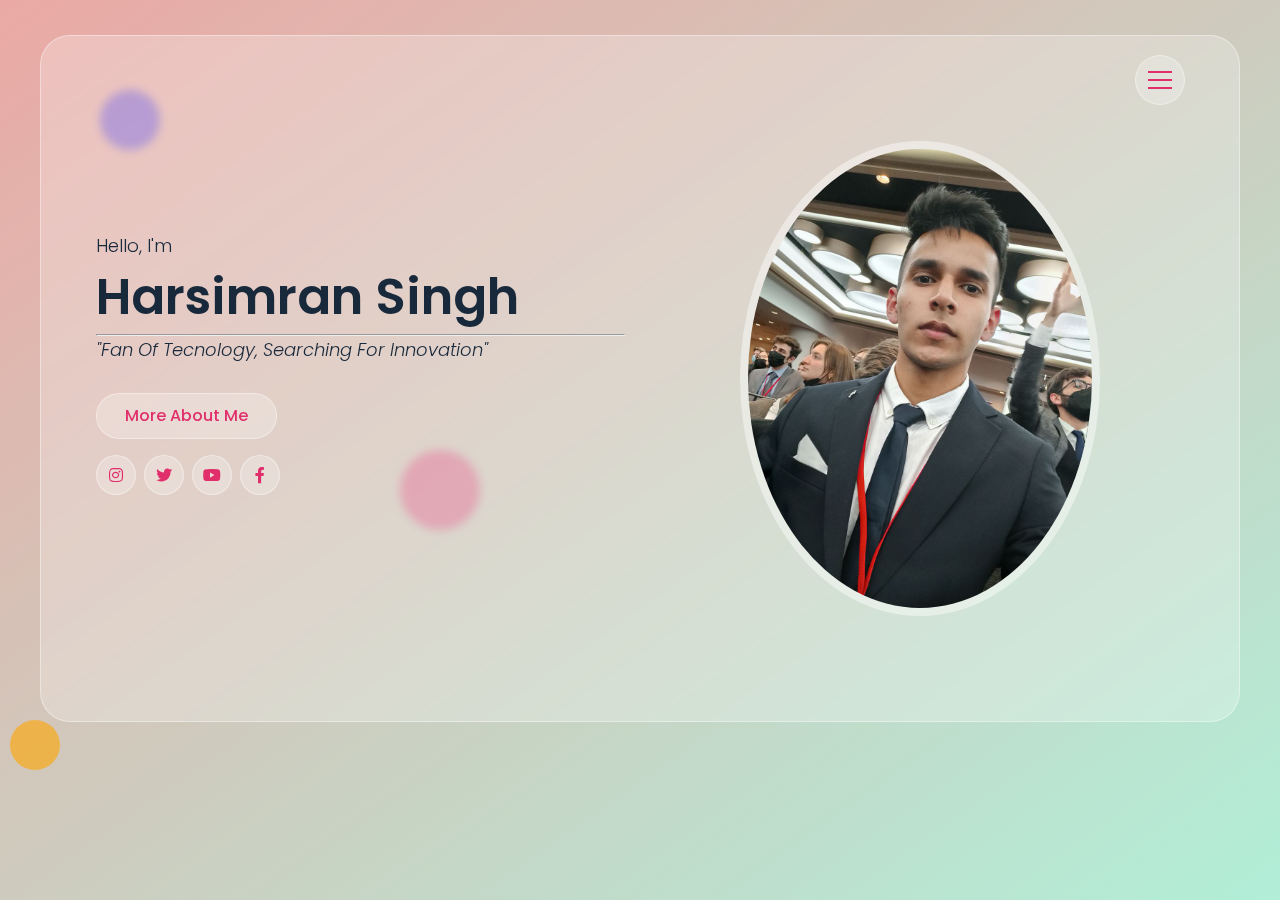
<file: index.html>
<!DOCTYPE html>
<html lang="en">
<head>
  <title> Harsimran - Portfolio </title>
  <meta charset="utf-8">
  <meta name="viewport" content="width=device-width, initial-scale=1">
  <link rel="stylesheet" href="css/font-awesome.css">
  <link rel="shortcut icon" href="https://hscompany.netlify.app/logo_(1).png" type="image/x-icon">
  <link rel="stylesheet" href="css/style.css">
</head>
<body>

<!-- Page Loader Start -->
<div class="page-loader">
  <div></div>
  <div></div>
  <div></div>
</div>
<!-- Page Loader End -->

<!-- Background Circles Start -->
<div class="bg-circles">
  <div class="circle-1"></div>
  <div class="circle-2"></div>
  <div class="circle-3"></div>
  <div class="circle-4"></div>
</div>
<!-- Background Circles End -->

<!-- Overlay Start -->
<div class="overlay">
  
</div>
<!-- Overlay End -->

<!-- Main Start -->
<div class="main hidden">

  <!-- Header Start -->
  <header class="header" id="header">
    <div class="container">
      <div class="row flex-end">
        <button type="button" class="nav-toggler">
          <span></span>
        </button>
        <nav class="nav">
          <div class="nav-inner">
            <ul>
              <li><a href="#home" class="nav-item link-item">home</a></li>
              <li><a href="#about" class="nav-item link-item">about</a></li>
              <li><a href="#portfolio" class="nav-item link-item">Websites</a></li>
              <li><a href="#mobile-apps" class="nav-item link-item">Mobile Apps</a></li>
              <li><a href="#python" class="nav-item link-item">Python Projects</a></li>
              <li><a href="#robotics" class="nav-item link-item">Electronics & Robotics Projects</a></li>
              <li><a href="#contact" class="nav-item link-item">contact</a></li>
            </ul>
          </div>
        </nav>
      </div>
    </div>
  </header>
  <!-- Header End -->

  <!-- Home Section Start -->
  <section class="home-section align-items-center " id="home">
    <div class="container">      
      <div class="row align-items-center">
        <div class="home-text">
          <p>Hello, I'm</p>
          <h1>Harsimran Singh</h1> 
          <hr>
          <h2 style="font-size: 18px; font-style: italic;">"Fan of tecnology, searching for innovation"</h2>
          <a href="#about" class="btn link-item">more about me</a>
          <br>

          <div class="contact-info-item" style="padding-left: 0; margin-top:10px; ">
            
            <div class="social-links">
              <a href="https://www.instagram.com/harsimran_04_/" target="_blank"><i class="fab fa-instagram"></i></a>
              <a href="https://twitter.com/harsimran_s_04" target="_blank"><i class="fab fa-twitter"></i></a>
              <a href="https://www.youtube.com/channel/UCXyznYcUvrMXG1M6m-NqGVw/featured" target="_blank"><i class="fab fa-youtube"></i></a>
              <a href="https://www.facebook.com/harsimran.bains.75" target="_blank"><i class="fab fa-facebook-f"></i></a>
            </div>
          </div>

          
            
        
          
        </div>
        <div class="home-img">
          <div class="img-box">
            <img src="./img/photoroom.jpg" alt="profile-img">
          </div>
        </div>
        
      </div>
    </div>
  </section>
  
  <!-- Home Section End -->

  <!-- About Section Start -->
  <section class="about-section sec-padding" id="about">
    <div class="container">
      <div class="row">
        <div class="section-title">
          <h2>about me</h2>
        </div>
      </div>
      <div class="row">
        <div class="about-img">
          <div class="img-box">
            <img src="./img/photoroom.jpg" alt="about img">
          </div>
        </div>
        <div class="about-text">
          <p>
            Hi, I am Harsimran Singh. I'm 17 years old, high school, student from Italy.

            <br>
            I'm a self-taught passionate person in different
            fields related to the web, electronics, robotics, investments etc...
            <br>
            
            <br>
            Being innovative has been always my motto, in fact all the projects I made 
            so far in my career are built with this perspective.
            
            <br>
           

            
                </p>
          <h3>skills</h3>
          <div class="skills">
            <div class="skill-item">Web Development</div>
            <div class="skill-item">Web Design</div>
            <div class="skill-item">Web-apps</div>
            <div class="skill-item">Cyber Security</div>
            <div class="skill-item">Artificial Intelligence</div>
            <div class="skill-item">Electronics</div>
            <div class="skill-item">Robotics</div>
            <div class="skill-item">Cryptocurrencies</div>
            
          </div>

          <div class="about-tabs">
            <button type="button" class="tab-item active" data-target="#education">education</button>
            <button type="button" class="tab-item" data-target="#experience">Hall of Fame</button>
          </div>

          <!-- Education Start -->
          <div class="tab-content active " id="education">
            <div class="timeline">
              <div class="timeline-item">
                <span class="date">Now</span>
                <h4>high school - <span>Ascanio Landi</span></h4>
                <p>Scientific Lyceum</p>
              </div>
              <div class="timeline-item">
                
                <h4>middle school - <span>SMS De Rossi</span></h4>
                <p>Normal middle school</p>
              </div>
              <div class="timeline-item">
                <h4>primary school - <span>scuola paganico</span></h4>
                <p>Normal primary school</p>
              </div>
            </div>
          </div>
          <!-- Education End -->

          <!-- Experience Start -->
          <div class="tab-content" id="experience">
            <div class="timeline">
             
             <div class="timeline-item">
                <span class="date">6th June 2022</span>
                <h4>"Bayview Hackathon 02"</h4>
                <p>Winner of the <strong>international</strong> hackathon as "Most technical"<br>       
                </p>
              </div>
             
             <div class="timeline-item">
                <span class="date">1st-3rd July 2022</span>
                <h4>"GYDMUN"</h4>
                <p>Participated in the GYDMUN as delegate of Portugal in FIFA department (online)<br>       
                </p>
              </div>
             
             <div class="timeline-item">
                <span class="date">6th June 2022</span>
                <h4>"SchoolHacks"</h4>
                <p>Won the second place in an <strong>international</strong> hackathon<br>       
                </p>
              </div>
             
             <div class="timeline-item">
                <span class="date">11th April 2022</span>
                <h4>"ASTRO PI" - <span>ROBOTICS & ASTRONOMY</span></h4>
                <p>Reached the final stage in the competition ASTRO PI<br> among different teams from all 
                  over Europe.<br>
                  Status: Passed phase 3
                  <p style="color: #e02f6b;">
                    Check it out
                    <a class="line" style="color: #e02f6b; text-decoration: underline; text-decoration-color: black;" target="_blank" href="https://astro-pi.org/">here</a>
                  </p>
                </p>
              </div>
             
             <div class="timeline-item">
                <span class="date">7th April 2022</span>
                <h4>"MARRTINO"</h4>
                <p>Won the hackathon MARRTINO su Marte. Qualifying first in Italy<br>       
                </p>
              </div>
             
             <div class="timeline-item">
                <span class="date">24-26th March 2022</span>
                <h4>"CWMUN NY"</h4>
                <p>Participated in the CWMUN as delegate of Hungary in UNEP department (in New York City)<br>       
                </p>
              </div>
             
             <div class="timeline-item">
                <span class="date">1-4th March 2022</span>
                <h4>"CWMUN VIRTUAL"</h4>
                <p>Participated in the CWMUN Virtual as delegate of Hungary in UNEP department (online)<br>       
                </p>
              </div>
             
             <div class="timeline-item">
                <span class="date">17th December 2021</span>
                <h4>"OLICYBER"</h4>
                <p>Qualified for cybersecurity olympic games<br>       
                </p>
              </div>
             
             
             <div class="timeline-item">
                <span class="date">26th November 2021</span>
                <h4>"ASTRO PI" - <span>ROBOTICS & ASTRONOMY</span></h4>
                <p>Qualified for the competition among<br> different teams all 
                  over Europe.<br>
                  Status: Passed phase 1
                  <p style="color: #e02f6b;">
                    Check it out
                    <a class="line" style="color: #e02f6b; text-decoration: underline; text-decoration-color: black;" target="_blank" href="https://astro-pi.org/">here</a>
                  </p>
                </p>
              </div>
           
             
           
              <div class="timeline-item">
                <span class="date">20th September 2021</span>
                <h4>"Ideas for the Future" - <span>ROBOTICS</span></h4>
                <p>A National level team competition, <br>
                   Qualified first in Italy, <br>
                   NATIONAL CHAMPIONS! <br>
                <p style="color: #e02f6b;">
                  Made a plastic recognizer robot prototype
                </p>
                   
                </p>
              </div>

              <div class="timeline-item">
                <span class="date">16th April 2021</span>
                <h4>First Hackathon - <span>ROBOTICS</span></h4>
                <p>A National level team competition, <br>
                   Qualified first in Italy, <br>
                   NATIONAL CHAMPIONS! <br>
                   
                </p>
              </div>
            </div>
          </div>
          <!-- Experience End -->

          
          <a href="#home" class="btn link-item">Home</a>
          <a href="#portfolio" class="btn link-item">Websites</a>
          <a href="#mobile-apps" class="btn link-item">Mobile Apps</a>
          <a href="#python" class="btn link-item">Python Projects</a>
          <a href="#robotics" class="btn link-item">Electronics & Robotics Projects</a>
          <a href="#contact" class="btn link-item">Contact</a>
        </div>
      </div>
    </div>
  </section>
  <!-- About Section End -->

  <!-- Portfolio Section Start -->
  <section class="portfolio-section sec-padding" id="portfolio">
    <div class="portfolio-section">
      <div class="container">
        <div class="row">
          <div class="section-title">
            <h2>Websites</h2>
          </div>
        </div>
        <div class="row">
          <!-- Portfolio Item Start -->
          <div class="portfolio-item">
            <div class="portfolio-item-thumbnail">
              <img src="./img/portfolio/amazon.png" alt="portfolio item thumb">
            </div>
            <h3 class="portfolio-item-title">Amazon 2.0</h3>
            <button type="button" class="btn view-project-btn">view project</button>
            <div class="portfolio-item-details">
              <div class="description">
                <p>This is an Amazon redesigned clone. It works with the Firebase technology developed by Google. It's a completely new interface and it permits to add products by a graphical interface(Firebase Admin Panel).</p>
              </div>
              <div class="general-info">
                <ul>
                  <li>Published - <span>1 Aug 2021</span></li>
                  <li>Credits - <span>Harsimran Singh</span></li>
                  <li>View Online - <span><a href="https://amazon-clone-2.netlify.app/" target="_blank">www.amazon-clone-2.netlify.app</a></span></li>
                </ul>
              </div>
            </div>
          </div>
          <!-- Portfolio Item End -->
          <!-- Portfolio Item Start -->
          <div class="portfolio-item">
            <div class="portfolio-item-thumbnail">
              <img src="./img/portfolio/1.png" alt="portfolio item thumb">
            </div>
            <h3 class="portfolio-item-title">MARRTINO</h3>
            <button type="button" class="btn view-project-btn">view project</button>
            <div class="portfolio-item-details">
              <div class="description">
                <p>Official "Ascanio Landi (high school)" robotic's website. <br>Our Landing page to enter in touch with us and see our teams and achievements. <br>
                <strong>Still under development!</strong></p>
              </div>
              <div class="general-info">
                <ul>
                  <li>Published - <span>7 May 2021</span></li>
                  <li>Credits - <span>Harsimran Singh</span></li>
                  <li>View Online - <span><a href="https://marrtino.netlify.app/" target="_blank">www.marrtino.netlify.app</a></span></li>
                </ul>
              </div>
            </div>
          </div>
          <!-- Portfolio Item End -->
          <!-- Portfolio Item Start -->
          <div class="portfolio-item">
            <div class="portfolio-item-thumbnail">
              <img src="./img/portfolio/2.png" alt="portfolio item thumb">
            </div>
            <h3 class="portfolio-item-title">Math Solver</h3>
            <button type="button" class="btn view-project-btn">view project</button>
            <div class="portfolio-item-details">
              <div class="description">
                <p>This is Math Solver, a service that you can use to get instant solutions of any conical function. <br> 
                  You can get: <br>
                  - Axis intersections; <br>
                  - Summit; <br>
                  - Graph; <br>
                  - Etc...
                </p>
              </div>
              <div class="general-info">
                <ul>
                  <li>Published - <span>31 Jan 2021</span></li>
                  <li>Credits - <span>Harsimran Singh</span></li>
                  <li>View Online - <span><a href="https://math-solver.netlify.app/" target="_blank">www.math-solver.netlify.app</a></span></li>
                </ul>
              </div>
            </div>
          </div>
          <!-- Portfolio Item End -->
          <!-- Portfolio Item Start -->
          <div class="portfolio-item">
            <div class="portfolio-item-thumbnail">
              <img src="./img/portfolio/3.png" alt="portfolio item thumb">
            </div>
            <h3 class="portfolio-item-title">HS CHAT</h3>
            <button type="button" class="btn view-project-btn">view project</button>
            <div class="portfolio-item-details">
              <div class="description">
                <p>A totally anonymous chat app. <br> You can make a room and share it to your friends to talk anonymously with any preferred nickname of your choice. <br>
                <strong>ATTENTION!</strong> Messages will be deleted once you exit the room</p>
              </div>
              <div class="general-info">
                <ul>
                  <li>Published - <span>31 Dec 2020</span></li>
                  <li>Credits - <span>Harsimran Singh</span></li>
                  <li>View Online - <span><a href="https://hs-chat-app.netlify.app/" target="_blank">www.hs-chat-app.netlify.app</a></span></li>
                </ul>
              </div>
            </div>
          </div>
          <!-- Portfolio Item End -->
          <!-- Portfolio Item Start -->
          <div class="portfolio-item">
            <div class="portfolio-item-thumbnail">
              <img src="./img/portfolio/4.png" alt="portfolio item thumb">
            </div>
            <h3 class="portfolio-item-title">Youtube Downloader</h3>
            <button type="button" class="btn view-project-btn">view project</button>
            <div class="portfolio-item-details">
              <div class="description">
                <p>Youtube video downloader. You can use this service to download any youtube video in your preferred quality. <br> Unlike other services this is an all ad-free service. <br>To use it, simply copy & paste the youtube video URL in the text bar on the main page of the website and select the quality in which you want to download. </p>
              </div>
              <div class="general-info">
                <ul>
                  <li>Published - <span>4 Apr 2021</span></li>
                  <li>Credits - <span>Harsimran Singh</span></li>
                  <li>View Online - <span><a href="https://hs-yt.netlify.app/" target="_blank">www.hs-yt.netlify.app</a></span></li>
                </ul>
              </div>
            </div>
          </div>
          <!-- Portfolio Item End -->
          <!-- Portfolio Item Start -->
          <div class="portfolio-item">
            <div class="portfolio-item-thumbnail">
              <img src="./img/portfolio/5.png" alt="portfolio item thumb">
            </div>
            <h3 class="portfolio-item-title">Math Solver - Mobile version</h3>
            <button type="button" class="btn view-project-btn">view project</button>
            <div class="portfolio-item-details">
              <div class="description">
                <p>This is Math Solver(mobile version), a service that you can use to get instant solutions of any conical function. <br> 
                  You can get: <br>
                  - Axis intersections; <br>
                  - Summit; <br>
                  - Graph; <br>
                  - Etc...
                </p>
              </div>
              <div class="general-info">
                <ul>
                  <li>Published - <span>31 Jan 2021</span></li>
                  <li>Credits - <span>Harsimran Singh</span></li>
                  <li>View Online - <span><a href="https://math-solver-app.netlify.app/" target="_blank">www.math-solver-app.netlify.app</a></span></li>
                </ul>
              </div>
            </div>
          </div>
          <!-- Portfolio Item End -->
          <!-- Portfolio Item Start -->
          <div class="portfolio-item">
            <div class="portfolio-item-thumbnail">
              <img src="./img/portfolio/6.png" alt="portfolio item thumb">
            </div>
            <h3 class="portfolio-item-title">HS Company</h3>
            <button type="button" class="btn view-project-btn">view project</button>
            <div class="portfolio-item-details">
              <div class="description">
                <p>HS Company landing page. <br><strong>LAUNCHING SOON!</strong></p>
              </div>
              <div class="general-info">
                <ul>
                  <li>Published - <span>28 Feb 2021</span></li>
                  <li>Credits - <span>Harsimran Singh</span></li>
                  <li>View Online - <span><a href="">COMING SOON!</a></span></li>
                </ul>
              </div>
            </div>
          </div>
          <!-- Portfolio Item End -->
           <!-- Portfolio Item Start -->
           <div class="portfolio-item">
            <div class="portfolio-item-thumbnail">
              <img src="./img/portfolio/7.png" alt="portfolio item thumb">
            </div>
            <h3 class="portfolio-item-title">Logaritmi Solver</h3>
            <button type="button" class="btn view-project-btn">view project</button>
            <div class="portfolio-item-details">
              <div class="description">
                <p>Logaritmic function solver. <br>
                This service provides you instant logaritmic function's solutions with also a graphical output. Futhermore you can also change the base of a logaritmic function using this website.</p>
              </div>
              <div class="general-info">
                <ul>
                  <li>Published - <span>31 Mar 2021</span></li>
                  <li>Credits - <span>Harsimran Singh</span></li>
                  <li>View Online - <span><a href="http://logaritmi-solver.netlify.com/" target="_blank">www.logaritmi-solver.netlify.com</a></span></li>
                </ul>
              </div>
            </div>
          </div>
          <!-- Portfolio Item End -->
           <!-- Portfolio Item Start -->
           <div class="portfolio-item">
            <div class="portfolio-item-thumbnail">
              <img src="./img/portfolio/8.png" alt="portfolio item thumb">
            </div>
            <h3 class="portfolio-item-title">Name List Devisor</h3>
            <button type="button" class="btn view-project-btn">view project</button>
            <div class="portfolio-item-details">
              <div class="description">
                <p>This service provides you a devision in group of a total numbers of members(added by their name) to distribuite beetween groups of the wanted length. <br>
                This website could be useful for school classes or teachers to divide students in groups for oral tests.</p>
              </div>
              <div class="general-info">
                <ul>
                  <li>Published - <span>23 May 2021</span></li>
                  <li>Credits - <span>Harsimran Singh</span></li>
                  <li>View Online - <span><a href="http://4-c-name-generator.netlify.app/" target="_blank">www.4-c-name-generator.netlify.app</a></span></li>
                </ul>
              </div>
            </div>
          </div>
          <!-- Portfolio Item End -->
           <!-- Portfolio Item Start -->
           <div class="portfolio-item">
            <div class="portfolio-item-thumbnail">
              <img src="./img/portfolio/9.png" alt="portfolio item thumb">
            </div>
            <h3 class="portfolio-item-title">HS Video Call</h3>
            <button type="button" class="btn view-project-btn">view project</button>
            <div class="portfolio-item-details">
              <div class="description">
                <p>With this service you can do video calls with your friends without creating any account or any login. <br>
                To use it simply open the website and then copy & send the link to your friend, once both have opened the same link the video call will start. <br>
              <strong>ATTENTION!</strong> Once you close the website the generated link will be automatically destroyed.</p>
              </div>
              <div class="general-info">
                <ul>
                  <li>Published - <span>15 Jan 2021</span></li>
                  <li>Credits - <span>Harsimran Singh</span></li>
                  <li>View Online - <span><a href="https://hs-video-call.netlify.app/" target="_blank">www.hs-video-call.netlify.app</a></span></li>
                </ul>
              </div>
            </div>
          </div>
          <!-- Portfolio Item End -->
           <!-- Portfolio Item Start -->
           <div class="portfolio-item">
            <div class="portfolio-item-thumbnail">
              <img src="./img/portfolio/10.png" alt="portfolio item thumb">
            </div>
            <h3 class="portfolio-item-title">Calculator - Mobile Version</h3>
            <button type="button" class="btn view-project-btn">view project</button>
            <div class="portfolio-item-details">
              <div class="description">
                <p>A digital calculator. <br> It is optimized for mobile phone and not for desktop so to use on a landscape screen just make sure to the change the visual from command inspector.</p>
              </div>
              <div class="general-info">
                <ul>
                  <li>Published - <span>16 Jan 2021</span></li>
                  <li>Credits - <span>Harsimran Singh</span></li>
                  <li>View Online - <span><a href="https://hs-calculator.netlify.app/" target="_blank">www.hs-calculator.netlify.app</a></span></li>
                </ul>
              </div>
            </div>
          </div>
          <!-- Portfolio Item End -->
           <!-- Portfolio Item Start -->
           <div class="portfolio-item">
            <div class="portfolio-item-thumbnail">
              <img src="./img/portfolio/11.png" alt="portfolio item thumb">
            </div>
            <h3 class="portfolio-item-title">Happy new year</h3>
            <button type="button" class="btn view-project-btn">view project</button>
            <div class="portfolio-item-details">
              <div class="description">
                <p>A simple website to wish "happy new year" to anyone.</p>
              </div>
              <div class="general-info">
                <ul>
                  <li>Published - <span>31 Dec 2020</span></li>
                  <li>Credits - <span>Harsimran Singh</span></li>
                  <li>View Online - <span><a href="https://happy-new-year-2021-hs.netlify.app/" target="_blank">www.happy-new-year-2021-hs.netlify.app</a></span></li>
                </ul>
              </div>
            </div>
          </div>
          <!-- Portfolio Item End -->
           <!-- Portfolio Item Start -->
           <div class="portfolio-item">
            <div class="portfolio-item-thumbnail">
              <img src="./img/portfolio/12.png" alt="portfolio item thumb">
            </div>
            <h3 class="portfolio-item-title">Parable Solver</h3>
            <button type="button" class="btn view-project-btn">view project</button>
            <div class="portfolio-item-details">
              <div class="description">
                <p>This is Parable Solver, a service that you can use to get instant solutions of any parabolic function. <br>
                  You can get: <br>
                  - Axis intersections; <br>
                  - Summit; <br>
                  - Etc...</p>
              </div>
              <div class="general-info">
                <ul>
                  <li>Published - <span>20 Dec 2020</span></li>
                  <li>Credits - <span>Harsimran Singh</span></li>
                  <li>View Online - <span><a href="https://parabola-solver-hs.netlify.app/" target="_blank">www.parabola-solver-hs.netlify.app</a></span></li>
                </ul>
              </div>
            </div>
          </div>
          <!-- Portfolio Item End -->
           <!-- Portfolio Item Start -->
           <div class="portfolio-item">
            <div class="portfolio-item-thumbnail">
              <img src="./img/portfolio/13.png" alt="portfolio item thumb">
            </div>
            <h3 class="portfolio-item-title">Second Grade Equation Solver</h3>
            <button type="button" class="btn view-project-btn">view project</button>
            <div class="portfolio-item-details">
              <div class="description">
                <p>This is a second grade equation solver. <br>Just type in the function and get the 2 answers.</p>
              </div>
              <div class="general-info">
                <ul>
                  <li>Published - <span>18 Dec 2020</span></li>
                  <li>Credits - <span>Harsimran Singh</span></li>
                  <li>View Online - <span><a href="https://second-grade-equation-solver-hs.netlify.app/" target="_blank">www.second-grade-equation-solver-hs.netlify.app</a></span></li>
                </ul>
              </div>
            </div>
          </div>
          <!-- Portfolio Item End -->
           <!-- Portfolio Item Start -->
           <div class="portfolio-item">
            <div class="portfolio-item-thumbnail">
              <img src="./img/portfolio/14.png" alt="portfolio item thumb">
            </div>
            <h3 class="portfolio-item-title">BB14 Projects</h3>
            <button type="button" class="btn view-project-btn">view projects</button>
            <div class="portfolio-item-details">
              <div class="description">
                <p>This is Bigg Boss website. You can use this app to download the indian "Bigg Boss" television show's episodes. It's completely free from any kind of cost and ads.</p>
              </div>
              <div class="general-info">
                <ul>
                  <li>Published - <span>10 Oct 2020</span></li>
                  <li>Credits - <span>Harsimran Singh</span></li>
                  <li>View Online - <span><a href="https://hscompany.netlify.app/bb14%20download/" target="_blank">www.hscompany.netlify.app/bb14%20download</a></span></li>
                </ul>
              </div>
            </div>
          </div>
          <!-- Portfolio Item End -->
           <!-- Portfolio Item Start -->
           <div class="portfolio-item">
            <div class="portfolio-item-thumbnail">
              <img src="./img/portfolio/15.png" alt="portfolio item thumb">
            </div>
            <h3 class="portfolio-item-title">HS Sports</h3>
            <button type="button" class="btn view-project-btn">view project</button>
            <div class="portfolio-item-details">
              <div class="description">
                <p>This is HS Sports. A complete design for a sports live streaming app. Of course for copyright and legal reasons it can't stream live sports. This is completely a prototype app.</p>
              
              </div>
              <div class="general-info">
                <ul>
                  <li>Published - <span>20 Oct 2020</span></li>
                  <li>Credits - <span>Harsimran Singh</span></li>
                  <li>View Online - <span><a href="https://hscompany.netlify.app/sports/" target="_blank">www.hscompany.netlify.app/sports</a></span></li>
                </ul>
              </div>
            </div>
          </div>
          <!-- Portfolio Item End -->
        </div>
      </div>
    </div>
  </section>

  <section class="portfolio-section sec-padding" id="mobile-apps">
    <div class="portfolio-section">
      <div class="container">
        <div class="row">
          <div class="section-title">
            <h2>Mobile Apps</h2>
          </div>
        </div>
        <div class="row">
          <!-- Portfolio Item Start -->
          <div class="portfolio-item">
            <div class="portfolio-item-thumbnail">
              <img src="./img/apps/HS CHAT.png" alt="portfolio item thumb">
            </div>
            <h3 class="portfolio-item-title">HS Chat</h3>
            <button type="button" class="btn view-project-btn">view project</button>
            <div class="portfolio-item-details">
              <div class="description">
                <p>A totally anonymous chat app.
                  You can make a room and share it to your friends to talk anonymously with any preferred nickname of your choice. <br>
                  <strong>ATTENTION!</strong> Messages will be deleted once you exit the room</p>
              </div>
              <div class="general-info">
                <ul>
                  <li>Created - <span>31 Dec 2020</span></li>
                  <li>tecnologies used - <span>Html, Css</span></li>
                  <li>Download app - <span><a href="./apks/HS_CHAT_base.apk" target="_blank">Click here</a></span></li>
                </ul>
              </div>
            </div>
          </div>
          <!-- Portfolio Item End -->
          <!-- Portfolio Item Start -->
          <div class="portfolio-item">
            <div class="portfolio-item-thumbnail">
              <img src="./img/apps/MATH SOLVER.png" alt="portfolio item thumb">
            </div>
            <h3 class="portfolio-item-title">Math Solver</h3>
            <button type="button" class="btn view-project-btn">view project</button>
            <div class="portfolio-item-details">
              <div class="description">
                <p>This is Math Solver, a service that you can use to get instant solutions of any conical function. <br> 
                  You can get: <br>
                  - Axis intersections; <br>
                  - Summit; <br>
                  - Graph; <br>
                  - Etc...
                </p>
              </div>
              <div class="general-info">
                <ul>
                  <li>Created - <span>30 Jan 2020</span></li>
                  <li>tecnologies used - <span>Html, Css</span></li>
                  
                  <li>Download app - <span><a href="./apks/Math_Solver_base.apk" target="_blank">Click here</a></span></li>
                </ul>
              </div>
            </div>
          </div>
          <!-- Portfolio Item End -->
          <!-- Portfolio Item Start -->
          <div class="portfolio-item">
            <div class="portfolio-item-thumbnail">
              <img src="./img/apps/DESMOS CLONE.png" alt="portfolio item thumb">
            </div>
            <h3 class="portfolio-item-title">Desmos Clone</h3>
            <button type="button" class="btn view-project-btn">view project</button>
            <div class="portfolio-item-details">
              <div class="description">
                <p>This is Desmos Clone. This is basically the clone of "https://www.desmos.com/" but differently from the website this is a native app and works completely offline without any internet connection requirement.
                </p>
              </div>
              <div class="general-info">
                <ul>
                  <li>Created - <span>29 Jan 2021</span></li>
                  <li>tecnologies used - <span>Html, Css</span></li>
                  <li>Download app - <span><a href="./apks/DESMOS_CLONE_base.apk" target="_blank">Click here</a></span></li>
                </ul>
              </div>
            </div>
          </div>
          <!-- Portfolio Item End -->
          <!-- Portfolio Item Start -->
          <div class="portfolio-item">
            <div class="portfolio-item-thumbnail">
              <img src="./img/apps/CALCULATOR.png" alt="portfolio item thumb">
            </div>
            <h3 class="portfolio-item-title">Calculator</h3>
            <button type="button" class="btn view-project-btn">view project</button>
            <div class="portfolio-item-details">
              <div class="description">
                <p>This is a simple basic calculator. It works completely offline.
                </p>
              </div>
              <div class="general-info">
                <ul>
                  <li>Created - <span>30 Jan 2021</span></li>
                  <li>tecnologies used - <span>Html, Css</span></li>
                  <li>Download app - <span><a href="./apks/HS_Calculator_base.apk" target="_blank">Click here</a></span></li>
                </ul>
              </div>
            </div>
          </div>
          <!-- Portfolio Item End -->
          <!-- Portfolio Item Start -->
          <div class="portfolio-item">
            <div class="portfolio-item-thumbnail">
              <img src="./img/apps/HS COMPANY APP.png" alt="portfolio item thumb">
            </div>
            <h3 class="portfolio-item-title">HS Company Landing App</h3>
            <button type="button" class="btn view-project-btn">view project</button>
            <div class="portfolio-item-details">
              <div class="description">
                <p>HS Company landing page. <br><strong>LAUNCHING SOON!</strong></p>
              </div>
              <div class="general-info">
                <ul>
                  <li>Created - <span>29 Oct 2020</span></li>
                  <li>tecnologies used - <span>Html, Css</span></li>
                  <li>Download app - <span><a href="">COMING SOON!</a></span></li>
                </ul>
              </div>
            </div>
          </div>
          <!-- Portfolio Item End -->
          <!-- Portfolio Item Start -->
          <div class="portfolio-item">
            <div class="portfolio-item-thumbnail">
              <img src="./img/apps/MERCHANDISE.png" alt="portfolio item thumb">
            </div>
            <h3 class="portfolio-item-title">HS Company Mechandise App</h3>
            <button type="button" class="btn view-project-btn">view project</button>
            <div class="portfolio-item-details">
              <div class="description">
                <p>HS Company official merchandise app. You can buy any of our products from this app. For me info check out our official website!</p>
              </div>
              <div class="general-info">
                <ul>
                  <li>Created - <span>30 Jan 2021</span></li>
                  <li>tecnologies used - <span>Html, Css</span></li>
                  <li>Download app - <span><a href="./apks/HS_Merchandise_base.apk" target="_blank">Click here</a></span></li>
                </ul>
              </div>
            </div>
          </div>
          <!-- Portfolio Item End -->
          <!-- Portfolio Item Start -->
          <div class="portfolio-item">
            <div class="portfolio-item-thumbnail">
              <img src="./img/apps/SPORTS.png" alt="portfolio item thumb">
            </div>
            <h3 class="portfolio-item-title">HS Sports</h3>
            <button type="button" class="btn view-project-btn">view project</button>
            <div class="portfolio-item-details">
              <div class="description">
                <p>This is HS Sports. A complete design for a sports live streaming app. Of course for copyright and legal reasons it can't stream live sports for now. This is completely a prototype app.</p>
              </div>
              <div class="general-info">
                <ul>
                  <li>Created - <span>25 Oct 2020</span></li>
                  <li>tecnologies used - <span>Html, Css</span></li>
                  <li>Download app - <span><a href="./apks/HS_SPORTS_base.apk" target="_blank">Click here</a></span></li>
                </ul>
              </div>
            </div>
          </div>
          <!-- Portfolio Item End -->
          <!-- Portfolio Item Start -->
          <div class="portfolio-item">
            <div class="portfolio-item-thumbnail">
              <img src="./img/apps/BIGG BOSS (1).png" alt="portfolio item thumb">
            </div>
            <h3 class="portfolio-item-title">Bigg Boss</h3>
            <button type="button" class="btn view-project-btn">view project</button>
            <div class="portfolio-item-details">
              <div class="description">
                <p>This is Bigg Boss app. You can use this app to see live the indian "Bigg Boss" television show. It's completely free from any kind of cost and ads.</p>
              </div>
              <div class="general-info">
                <ul>
                  <li>Created - <span>27 Oct 2020</span></li>
                  <li>tecnologies used - <span>Html, Css</span></li>
                  <li>Download app - <span><a href="./apks/HS_BIGGBOSS_base.apk" target="_blank">Click here</a></span></li>
                </ul>
              </div>
            </div>
          </div>
          <!-- Portfolio Item End -->
           <!-- Portfolio Item Start -->
           <div class="portfolio-item">
            <div class="portfolio-item-thumbnail">
              <img src="./img/apps/TIC TOC TOE.png" alt="portfolio item thumb">
            </div>
            <h3 class="portfolio-item-title">Tic Toc Toe</h3>
            <button type="button" class="btn view-project-btn">view project</button>
            <div class="portfolio-item-details">
              <div class="description">
                <p>This the Tic Toc Toe. You can use this "app" to play the game of Tic Toc Toe or for someone known as "tris". <br>
                Special thanks to <strong> <a target="_blank" href="https://www.instagram.com/_danielebaldinelli_/">Daniele Baldinelli</a> </strong> for the creative idea and the structure</p>
              </div>
              <div class="general-info">
                <ul>
                  <li>Created - <span>29 Jan 2021</span></li>
                  <li>tecnologies used - <span>Html, Css</span></li>
                  <li>Download app - <span><a href="./apks/Tic_Toc_Toe_base.apk" target="_blank">Click here</a></span></li>
                </ul>
              </div>
            </div>
          </div>
          <!-- Portfolio Item End -->
          <!-- Portfolio Item Start -->
          <div class="portfolio-item">
            <div class="portfolio-item-thumbnail">
              <img src="./img/apps/BT LED.png" alt="portfolio item thumb">
            </div>
            <h3 class="portfolio-item-title">BT LAMP</h3>
            <button type="button" class="btn view-project-btn">view project</button>
            <div class="portfolio-item-details">
              <div class="description">
                <p>This is a an app made to control a desk lamp by a mobile phone, using Bluetooth. <br>The lamp can be seen in robotics section.</p>
              </div>
              <div class="general-info">
                <ul>
                  <li>Created - <span>14 Aug 2019</span></li>
                  <li>tecnologies used - <span>Kotlin</span></li>
                  <li>Download app - <span><a href="./apks/Control_Lamp.apk" target="_blank">Click here</a></span></li>
                </ul>
              </div>
            </div>
          </div>
          <!-- Portfolio Item End -->
          <!-- Portfolio Item Start -->
          <div class="portfolio-item">
            <div class="portfolio-item-thumbnail">
              <img src="./img/apps/BT CAR.png" alt="portfolio item thumb">
            </div>
            <h3 class="portfolio-item-title">BT CAR</h3>
            <button type="button" class="btn view-project-btn">view project</button>
            <div class="portfolio-item-details">
              <div class="description">
                <p>This is a an app made to control a Bluetooth controlled car. In addition to control, there are also schematics and codes that were used to make it.<br>The prototype can be seen in robotics section</p>
              </div>
              <div class="general-info">
                <ul>
                  <li>Created - <span>25 Aug 2019</span></li>
                  <li>tecnologies used - <span>Kotlin</span></li>
                  <li>Download app - <span><a href="./apks/Bluetooth_Car.apk" target="_blank">Click here</a></span></li>
                </ul>
              </div>
            </div>
          </div>
          <!-- Portfolio Item End -->
         
        </div>
      </div>
    </div>
  </section>
  
  <section class="portfolio-section sec-padding" id="python">
    <div class="portfolio-section">
      <div class="container">
        <div class="row">
          <div class="section-title">
            <h2>Python Projects</h2>
          </div>
        </div>
        <div class="row">
          <!-- Portfolio Item Start -->
          <div class="portfolio-item">
            <div class="portfolio-item-thumbnail">
              <img src="./img/python/JARVY.png" alt="portfolio item thumb">
            </div>
            <h3 class="portfolio-item-title">Jarvy-The Virtual Assistant</h3>
            <button type="button" class="btn view-project-btn">view project</button>
            <div class="portfolio-item-details">
              <div class="description">
                <p>Jarvy is a Virtual Assistant like Alexa & Siri. <br>
                  Jarvy can execute various task such as: <br>
                  - search anything on "google, youtube, wikipedia, stackoverflow, etc."<br>
                  - tell the weather conditions<br>
                  - tell jokes <br>
                  - track COVID cases <br>
                  - open any app <br>
                  - track the International Space Station <br>
                  - monitor system conditions <br>
                  - track any mobile number <br>
                  - message anyone on whatsapp and instagram <br>
                  - read PDFs <br>
                  - how to do anything<br>
                  - send emails <br>
                  - and many more...
                </p>
              </div>
              <div class="general-info">
                <ul>
                  <li>category  - <span>productivity</span></li>
                  <li>tecnologies used - <span>Python</span></li>
                  <li>Get project - <span><a target="_blank" href="./restricted.html">Click here</a></span></li>
                </ul>
              </div>
            </div>
          </div>
          <!-- Portfolio Item End -->
          <br>
          <!-- Portfolio Item Start -->
          <div class="portfolio-item">
            <div class="portfolio-item-thumbnail">
              <img src="./img/python/BIRTHDAY WISHER.png" alt="portfolio item thumb">
            </div>
            <h3 class="portfolio-item-title">Birthday Wisher</h3>
            <button type="button" class="btn view-project-btn">view project</button>
            <div class="portfolio-item-details">
              <div class="description">
                <p>Birthday wisher is a tool with which you will never forget to wish someone on their birthdate.
                  <br>Birthday Wisher sends a happy birthday message automatically on the birthday day of the wished person, which has to be added in the database by the user. 
                </p>
              </div>
              <div class="general-info">
                <ul>
                  <li>category  - <span>events | social</span></li>
                  <li>tecnologies used - <span>Python</span></li>
                  <li>Get project - <span><a target="_blank" href="./restricted.html">Click here</a></span></li>
                </ul>
              </div>
            </div>
          </div>
          <!-- Portfolio Item End -->
          <!-- Portfolio Item Start -->
          <div class="portfolio-item">
            <div class="portfolio-item-thumbnail">
              <img src="./img/python/COFFEE MACHINE.png" alt="portfolio item thumb">
            </div>
            <h3 class="portfolio-item-title">Coffee Machine</h3>
            <button type="button" class="btn view-project-btn">view project</button>
            <div class="portfolio-item-details">
              <div class="description">
                <p>Coffee Machine is a prototype version of software for coffee distribuiters. It hasn't a graphical interface.</p>
              </div>
              <div class="general-info">
                <ul>
                  <li>category  - <span>eat & drink</span></li>
                  <li>tecnologies used - <span>Python</span></li>
                  <li>Get project - <span><a target="_blank" href="./restricted.html">Click here</a></span></li>
                </ul>
              </div>
            </div>
          </div>
          <!-- Portfolio Item End -->
          <!-- Portfolio Item Start -->
          <div class="portfolio-item">
            <div class="portfolio-item-thumbnail">
              <img src="./img/python/CROSS ROAD.png" alt="portfolio item thumb">
            </div>
            <h3 class="portfolio-item-title">Cross Rode Game</h3>
            <button type="button" class="btn view-project-btn">view project</button>
            <div class="portfolio-item-details">
              <div class="description">
                <p>"Cross Rode Game" is the clone of the famous Cross Rode game avalaible on the Apple Store and Google Play Store.</p>
              </div>
              <div class="general-info">
                <ul>
                  <li>category  - <span>gaming</span></li>
                  <li>tecnologies used - <span>Python</span></li>
                  <li>Get project - <span><a target="_blank" href="./restricted.html">Click here</a></span></li>
                </ul>
              </div>
            </div>
          </div>
          <!-- Portfolio Item End -->
          <!-- Portfolio Item Start -->
          <div class="portfolio-item">
            <div class="portfolio-item-thumbnail">
              <img src="./img/python/FLASH CARDS.png" alt="portfolio item thumb">
            </div>
            <h3 class="portfolio-item-title">Flash Cards</h3>
            <button type="button" class="btn view-project-btn">view project</button>
            <div class="portfolio-item-details">
              <div class="description">
                <p>"Flash Cards" is an app which you can use to learn French vocabolary using Flash Cards.</p>
              </div>
              <div class="general-info">
                <ul>
                  <li>category  - <span>education | learning</span></li>
                  <li>tecnologies used - <span>Python</span></li>
                  <li>Get project - <span><a target="_blank" href="./restricted.html">Click here</a></span></li>
                </ul>
              </div>
            </div>
          </div>
          <!-- Portfolio Item End -->
          <!-- Portfolio Item Start -->
          <div class="portfolio-item">
            <div class="portfolio-item-thumbnail">
              <img src="./img/python/HIRST PAINTING BOT.png" alt="portfolio item thumb">
            </div>
            <h3 class="portfolio-item-title">Hirst Painting</h3>
            <button type="button" class="btn view-project-btn">view project</button>
            <div class="portfolio-item-details">
              <div class="description">
                <p>"Hirst Painting" is a tool that can transform a normal picture into a hirst painting. <br>If you don't know about hirst painting, check here: <span><a style="color: #e02f6b;" href="https://www.damienhirst.com/texts1/series/spots">Hirst Painting</a></span> </p>
              </div>
              <div class="general-info">
                <ul>
                  <li>category  - <span>simulation</span></li>
                  <li>tecnologies used - <span>Python</span></li>
                  <li>Get project - <span><a target="_blank" href="./restricted.html">Click here</a></span></li>
                </ul>
              </div>
            </div>
          </div>
          <!-- Portfolio Item End -->
          <!-- Portfolio Item Start -->
          <div class="portfolio-item">
            <div class="portfolio-item-thumbnail">
              <img src="./img/python/ISS TRACKER.png" alt="portfolio item thumb">
            </div>
            <h3 class="portfolio-item-title">ISS Tracker</h3>
            <button type="button" class="btn view-project-btn">view project</button>
            <div class="portfolio-item-details">
              <div class="description">
                <p>"ISS Tracker" is a tool that tracks the live position of the International Space Station and and draws the trajectory on google Earth. Additionally it sends also a message on your mobile phone when the ISS is approcing your home, so you can go out and see it! </p>
              </div>
              <div class="general-info">
                <ul>
                  <li>category  - <span>education</span></li>
                  <li>tecnologies used - <span>Python</span></li>
                  <li>Get project - <span><a target="_blank" href="./restricted.html">Click here</a></span></li>
                </ul>
              </div>
            </div>
          </div>
          <!-- Portfolio Item End -->
          <!-- Portfolio Item Start -->
          <div class="portfolio-item">
            <div class="portfolio-item-thumbnail">
              <img src="./img/python/QUOTE GENRATOR.png" alt="portfolio item thumb">
            </div>
            <h3 class="portfolio-item-title">Quote Generator</h3>
            <button type="button" class="btn view-project-btn">view project</button>
            <div class="portfolio-item-details">
              <div class="description">
                <p>"Quote Generator" is a tool that generated randomly a quote said by an important person.</p>
              </div>
              <div class="general-info">
                <ul>
                  <li>category  - <span>lifestyle</span></li>
                  <li>tecnologies used - <span>Python</span></li>
                  <li>Get project - <span><a target="_blank" href="./restricted.html">Click here</a></span></li>
                </ul>
              </div>
            </div>
          </div>
          <!-- Portfolio Item End -->
          <!-- Portfolio Item Start -->
          <div class="portfolio-item">
            <div class="portfolio-item-thumbnail">
              <img src="./img/python/NATO ALPHABET.png" alt="portfolio item thumb">
            </div>
            <h3 class="portfolio-item-title">NATO Alphabet</h3>
            <button type="button" class="btn view-project-btn">view project</button>
            <div class="portfolio-item-details">
              <div class="description">
                <p>"NATO Alphabet" is a tool that provides words from NATO phonetic alphabet instantly for better understanding.</p>
              </div>
              <div class="general-info">
                <ul>
                  <li>category  - <span>education | tools</span></li>
                  <li>tecnologies used - <span>Python</span></li>
                  <li>Get project - <span><a target="_blank" href="./restricted.html">Click here</a></span></li>
                </ul>
              </div>
            </div>
          </div>
          <!-- Portfolio Item End -->
          <!-- Portfolio Item Start -->
          <div class="portfolio-item">
            <div class="portfolio-item-thumbnail">
              <img src="./img/python/PASSWORD MANAGER.png" alt="portfolio item thumb">
            </div>
            <h3 class="portfolio-item-title">Password Manager</h3>
            <button type="button" class="btn view-project-btn">view project</button>
            <div class="portfolio-item-details">
              <div class="description">
                <p>"Password Manager" is a tool that can provide you nearly unbreakable password and saves your accounts credentials locally on your PC with full security.</p>
              </div>
              <div class="general-info">
                <ul>
                  <li>category  - <span>productivity</span></li>
                  <li>tecnologies used - <span>Python</span></li>
                  <li>Get project - <span><a target="_blank" href="./restricted.html">Click here</a></span></li>
                </ul>
              </div>
            </div>
          </div>
          <!-- Portfolio Item End -->
          <!-- Portfolio Item Start -->
          <div class="portfolio-item">
            <div class="portfolio-item-thumbnail">
              <img src="./img/python/POMODORO TECHNIQUE.png" alt="portfolio item thumb">
            </div>
            <h3 class="portfolio-item-title">Pomodoro Technique</h3>
            <button type="button" class="btn view-project-btn">view project</button>
            <div class="portfolio-item-details">
              <div class="description">
                <p>"Pomodoro Technique" is an app which you can use to boost up your productivity using the famous Pomodoro Technique, which is a time managing technique built by Francesco Cirillo in the 1980s. <br>
                  You can set up timer which will remind you when to take a break by a alarm sound.
                </p>
              </div>
              <div class="general-info">
                <ul>
                  <li>category  - <span>productivity</span></li>
                  <li>tecnologies used - <span>Python</span></li>
                  <li>Get project - <span><a target="_blank" href="./restricted.html">Click here</a></span></li>
                </ul>
              </div>
            </div>
          </div>
          <!-- Portfolio Item End -->
          <!-- Portfolio Item Start -->
          <div class="portfolio-item">
            <div class="portfolio-item-thumbnail">
              <img src="./img/python/PONG GAME.png" alt="portfolio item thumb">
            </div>
            <h3 class="portfolio-item-title">Pong Game</h3>
            <button type="button" class="btn view-project-btn">view project</button>
            <div class="portfolio-item-details">
              <div class="description">
                <p>"Pong Game" is a python clone of the original Pong Game, built by <strong>Atari</strong> in 1972.</p>
              </div>
              <div class="general-info">
                <ul>
                  <li>category  - <span>gaming</span></li>
                  <li>tecnologies used - <span>Python</span></li>
                  <li>Get project - <span><a target="_blank" href="./restricted.html">Click here</a></span></li>
                </ul>
              </div>
            </div>
          </div>
          <!-- Portfolio Item End -->
          <!-- Portfolio Item Start -->
          <div class="portfolio-item">
            <div class="portfolio-item-thumbnail">
              <img src="./img/python/QUIZZLER.png" alt="portfolio item thumb">
            </div>
            <h3 class="portfolio-item-title">Quizzler</h3>
            <button type="button" class="btn view-project-btn">view project</button>
            <div class="portfolio-item-details">
              <div class="description">
                <p>"Quizzler" is a trivia app. You can play the game to test out your general knowledge about different topics. The game is a web-build game so everytime you start it, it will randomly generate new questions.</p>
              </div>
              <div class="general-info">
                <ul>
                  <li>category  - <span>gaming | trivia</span></li>
                  <li>tecnologies used - <span>Python</span></li>
                  <li>Get project - <span><a target="_blank" href="./restricted.html">Click here</a></span></li>
                </ul>
              </div>
            </div>
          </div>
          <!-- Portfolio Item End -->
          <!-- Portfolio Item Start -->
          <div class="portfolio-item">
            <div class="portfolio-item-thumbnail">
              <img src="./img/python/QUOTES SENDER.png" alt="portfolio item thumb">
            </div>
            <h3 class="portfolio-item-title">Quotes Sender</h3>
            <button type="button" class="btn view-project-btn">view project</button>
            <div class="portfolio-item-details">
              <div class="description">
                <p>"Quotes Sender" is a tool that sends randomly motivational quotes every morning by email.</p>
              </div>
              <div class="general-info">
                <ul>
                  <li>category  - <span>lifestyle | tools</span></li>
                  <li>tecnologies used - <span>Python</span></li>
                  <li>Get project - <span><a target="_blank" href="./restricted.html">Click here</a></span></li>
                </ul>
              </div>
            </div>
          </div>
          <!-- Portfolio Item End -->
          <!-- Portfolio Item Start -->
          <div class="portfolio-item">
            <div class="portfolio-item-thumbnail">
              <img src="./img/python/RGB VIEWER.png" alt="portfolio item thumb">
            </div>
            <h3 class="portfolio-item-title">RGB Viewer</h3>
            <button type="button" class="btn view-project-btn">view project</button>
            <div class="portfolio-item-details">
              <div class="description">
                <p>"RGB VIEWER" is an useful tool to get the graphical result of a combination of Red, Blue and Green as a RGB value.</p>
              </div>
              <div class="general-info">
                <ul>
                  <li>category  - <span>tools</span></li>
                  <li>tecnologies used - <span>Python</span></li>
                  <li>Get project - <span><a target="_blank" href="./restricted.html">Click here</a></span></li>
                </ul>
              </div>
            </div>
          </div>
          <!-- Portfolio Item End -->
          <!-- Portfolio Item Start -->
          <div class="portfolio-item">
            <div class="portfolio-item-thumbnail">
              <img src="./img/python/SNAKE GAME.png" alt="portfolio item thumb">
            </div>
            <h3 class="portfolio-item-title">Snake Game</h3>
            <button type="button" class="btn view-project-btn">view project</button>
            <div class="portfolio-item-details">
              <div class="description">
                <p>"Snake Game" is the python clone of the famous Nokia Snake Game. So as in the original nokia's game here you can control a snake trying to make him bigger by eating food randomly placed in the area.</p>
              </div>
              <div class="general-info">
                <ul>
                  <li>category  - <span>gaming</span></li>
                  <li>tecnologies used - <span>Python</span></li>
                  <li>Get project - <span><a target="_blank" href="./restricted.html">Click here</a></span></li>
                </ul>
              </div>
            </div>
          </div>
          <!-- Portfolio Item End -->
          <!-- Portfolio Item Start -->
          <div class="portfolio-item">
            <div class="portfolio-item-thumbnail">
              <img src="./img/python/SPIROGRAPH GENERATOR.png" alt="portfolio item thumb">
            </div>
            <h3 class="portfolio-item-title">Spirograph</h3>
            <button type="button" class="btn view-project-btn">view project</button>
            <div class="portfolio-item-details">
              <div class="description">
                <p>"Spirograph" is an anti-stress program which can make graphically a spirograph with animations.</p>
              </div>
              <div class="general-info">
                <ul>
                  <li>category  - <span>simulation</span></li>
                  <li>tecnologies used - <span>Python</span></li>
                  <li>Get project - <span><a target="_blank" href="./restricted.html">Click here</a></span></li>
                </ul>
              </div>
            </div>
          </div>
          <!-- Portfolio Item End -->
          <!-- Portfolio Item Start -->
          <div class="portfolio-item">
            <div class="portfolio-item-thumbnail">
              <img src="./img/python/CENTRAL PARK.png" alt="portfolio item thumb">
            </div>
            <h3 class="portfolio-item-title">Central Park Data</h3>
            <button type="button" class="btn view-project-btn">view project</button>
            <div class="portfolio-item-details">
              <div class="description">
                <p>"Central Park Data" is a data science project, it analyses all the data about the Central Park, in New York, by analysing the data from a CSV file.</p>
              </div>
              <div class="general-info">
                <ul>
                  <li>category  - <span>data analysis</span></li>
                  <li>tecnologies used - <span>Python</span></li>
                  <li>Get project - <span><a target="_blank" href="./restricted.html">Click here</a></span></li>
                </ul>
              </div>
            </div>
          </div>
          <!-- Portfolio Item End -->
          <!-- Portfolio Item Start -->
          <div class="portfolio-item">
            <div class="portfolio-item-thumbnail">
              <img src="./img/python/STOCK NEWS.png" alt="portfolio item thumb">
            </div>
            <h3 class="portfolio-item-title">Stocks News</h3>
            <button type="button" class="btn view-project-btn">view project</button>
            <div class="portfolio-item-details">
              <div class="description">
                <p>"Stocks News" is a very good tool to monitor the stock market. It will tell you the most important news related to the stocks and it is capable of sending these news to your email every morning automatically. </p>
              </div>
              <div class="general-info">
                <ul>
                  <li>category  - <span>finance | tools</span></li>
                  <li>tecnologies used - <span>Python</span></li>
                  <li>Get project - <span><a target="_blank" href="./restricted.html">Click here</a></span></li>
                </ul>
              </div>
            </div>
          </div>
          <!-- Portfolio Item End -->
          <!-- Portfolio Item Start -->
          <div class="portfolio-item">
            <div class="portfolio-item-thumbnail">
              <img src="./img/python/turtle race bet.png" alt="portfolio item thumb">
            </div>
            <h3 class="portfolio-item-title">Turtle Race</h3>
            <button type="button" class="btn view-project-btn">view project</button>
            <div class="portfolio-item-details">
              <div class="description">
                <p>"Turtle Race" is a game in which you can bet on the fastest turtle and see which one wins... try to guess the right one!</p>
              </div>
              <div class="general-info">
                <ul>
                  <li>category  - <span>gaming</span></li>
                  <li>tecnologies used - <span>Python</span></li>
                  <li>Get project - <span><a target="_blank" href="./restricted.html">Click here</a></span></li>
                </ul>
              </div>
            </div>
          </div>
          <!-- Portfolio Item End -->
          <!-- Portfolio Item Start -->
          <div class="portfolio-item">
            <div class="portfolio-item-thumbnail">
              <img src="./img/python/AMERICAN STATES GUESSER.png" alt="portfolio item thumb">
            </div>
            <h3 class="portfolio-item-title">American States Guesser</h3>
            <button type="button" class="btn view-project-btn">view project</button>
            <div class="portfolio-item-details">
              <div class="description">
                <p>"American States Guesser" is a fun game which consists in guessing all the 50 states names. It's built with a friendly graphical interface.</p>
              </div>
              <div class="general-info">
                <ul>
                  <li>category  - <span>education | gaming</span></li>
                  <li>tecnologies used - <span>Python</span></li>
                  <li>Get project - <span><a target="_blank" href="./restricted.html">Click here</a></span></li>
                </ul>
              </div>
            </div>
          </div>
          <!-- Portfolio Item End -->
          <!-- Portfolio Item Start -->
          <div class="portfolio-item">
            <div class="portfolio-item-thumbnail">
              <img src="./img/python/WEATHER FORECAST.png" alt="portfolio item thumb">
            </div>
            <h3 class="portfolio-item-title">Weather App</h3>
            <button type="button" class="btn view-project-btn">view project</button>
            <div class="portfolio-item-details">
              <div class="description">
                <p>"Weather App" is a python app that shows the weather forecast.</p>
              </div>
              <div class="general-info">
                <ul>
                  <li>category  - <span>weather</span></li>
                  <li>tecnologies used - <span>Python</span></li>
                  <li>Get project - <span><a target="_blank" href="./restricted.html">Click here</a></span></li>
                </ul>
              </div>
            </div>
          </div>
          <!-- Portfolio Item End -->
          
        </div>
      </div>
    </div>
  </section>

  <section class="portfolio-section sec-padding" id="robotics">
    <div class="portfolio-section">
      <div class="container">
        <div class="home-text">
         
          <h1>COMING SOON!</h1> 
          <hr>
          STAY TUNED
        </div>
      </div>
    </div>
  </section>

 


  
  <!-- Portfolio Section End -->

  <!-- Contact Section Start -->
  <section class="contact-section sec-padding" id="contact">
    <div class="container">
      <div class="row">
        <div class="section-title">
          <h2>contact me</h2>
        </div>
      </div>
      <div class="row">
        
        <div class="contact-info">
          <div class="contact-info-item">
            <h3>Email</h3>
            <p>  Personal email: harsimran291204@gmail.com <br>
               Business email: COMING SOON</p>
          </div>
          <div class="contact-info-item">
            <h3>Phone</h3>
            <p>+39 3206722909</p>
          </div>
          <div class="contact-info-item">
            <h3>Follow me</h3>
            <div class="social-links">
              <a href="https://www.instagram.com/harsimran_04_/" target="_blank"><i class="fab fa-instagram"></i></a>
              <a href="https://twitter.com/harsimran_s_04" target="_blank"><i class="fab fa-twitter"></i></a>
              <a href="https://www.youtube.com/channel/UCXyznYcUvrMXG1M6m-NqGVw/featured" target="_blank"><i class="fab fa-youtube"></i></a>
              <a href="https://www.facebook.com/harsimran.bains.75" target="_blank"><i class="fab fa-facebook-f"></i></a>
            </div>
          </div>
        </div>
      </div>
    </div>
  </section>
  <!-- Contact Section End -->

</div>
<!-- Main End -->

<!-- Portfolio Item Details Popup Start -->
<div class="portfolio-popup">
  <div class="pp-inner">
    <div class="pp-content">
      <div class="pp-header">
        <button class="btn" onclick="closeit()" type="button pp-close"><i class="fas fa-times"></i></button>
        <div class="pp-thumbnail">
          <img src="./img/portfolio/3.jpg" alt="pp-thumbnail">
        </div>
        <h3></h3>
      </div>
      <div class="pp-body">
        
      </div>
    </div>
  </div>
</div>
<!-- Portfolio Item Details Popup End -->


<script src="js/script.js"></script>

 
 <!-- Begin Web-Stat code v 7.0 -->

<script>var wts=document.createElement('script');wts.async=true;
wts.src='https://app.ardalio.com/log7.js';document.head.appendChild(wts);
wts.onload = function(){ wtslog7(2085027,1); };
</script><noscript><a href="https://www.web-stat.com">
<img src="https://app.ardalio.com/7/1/2085027.png" 
alt="Web-Stat web traffic analysis"></a></noscript>
<!-- End Web-Stat code v 7.0 -->


  <script>
    // Try using right-click on the preview page. This script disables that functionality.
window.addEventListener('contextmenu', function (e) {
  
  e.preventDefault();
}, false);
  </script>
  <script>
    document.onkeydown = function(e) {
      if(event.keyCode == 123) {
         return false;
      }
      if(e.ctrlKey && e.shiftKey && e.keyCode == 'I'.charCodeAt(0)) {
         return false;
      }
      if(e.ctrlKey && e.shiftKey && e.keyCode == 'C'.charCodeAt(0)) {
         return false;
      }
      if(e.ctrlKey && e.shiftKey && e.keyCode == 'J'.charCodeAt(0)) {
         return false;
      }
      if(e.ctrlKey && e.keyCode == 'U'.charCodeAt(0)) {
         return false;
      }
    }
  </script>
</body>
</html> 




<!-- 1:29:50 -->
</file>
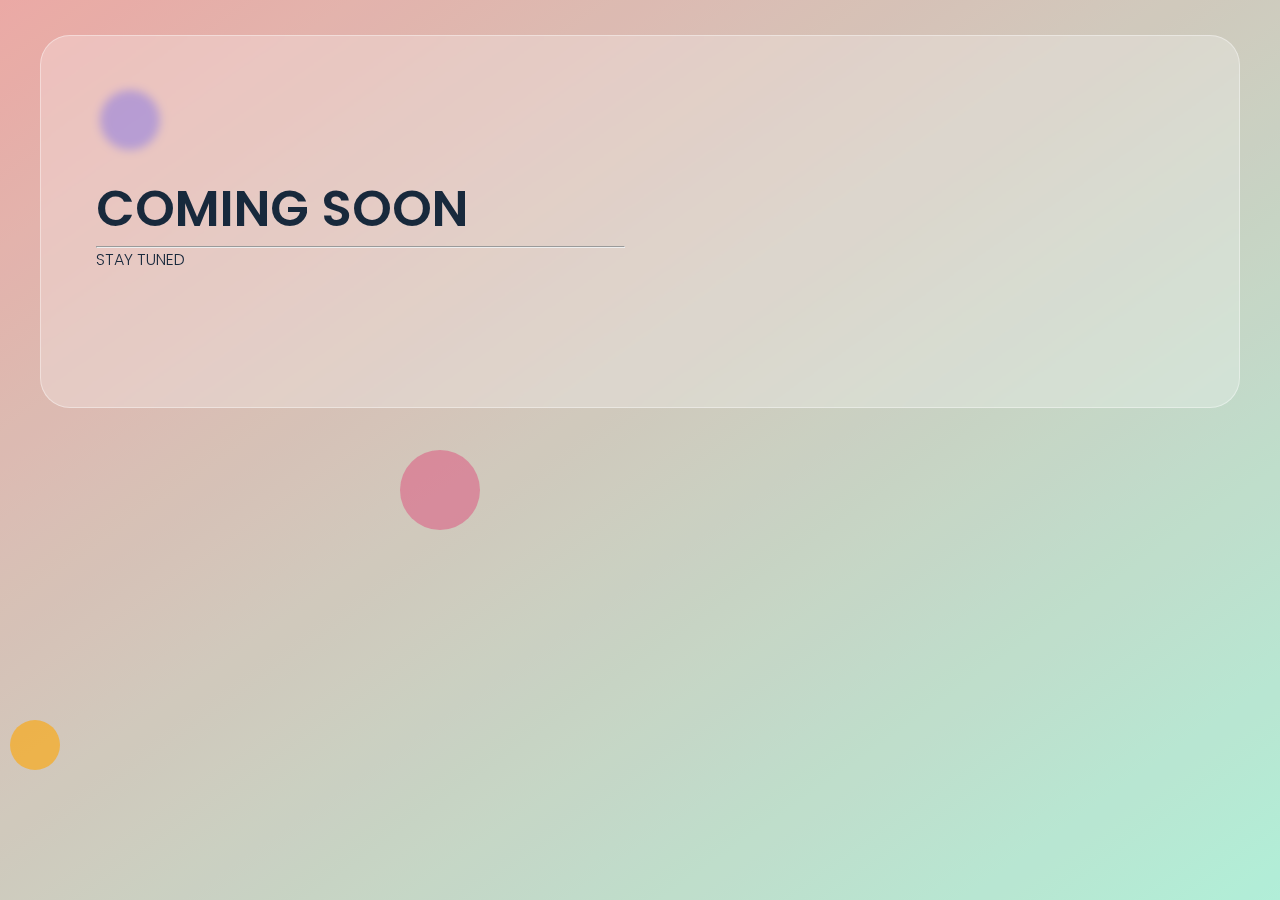
<file: restricted-area.html>
<!DOCTYPE html>
<html lang="en">
<head>
  <title> Harsimran Singh - Portfolio </title>
  <meta charset="utf-8">
  <meta name="viewport" content="width=device-width, initial-scale=1">
  <link rel="stylesheet" href="css/font-awesome.css">
  <link rel="stylesheet" href="css/restricted-area.css">
  <link rel="stylesheet" href="./css/restricted.css">
</head>
<body>

<div class="bg-circles">
  <div class="circle-1"></div>
  <div class="circle-2"></div>
  <div class="circle-3"></div>
  <div class="circle-4"></div>
</div>


<div class="main">
  <section class="home-section">
    <!-- <a href="#portfolio" class="btn">portfolio</a>
    <br>
    <br>
    <hr>
    <br>
    <a href="#portfolio" class="btn">portfolio</a> -->
    <div class="container">      
      <div class="row align-items-center">
        <div class="home-text">
         
          <h1>COMING SOON</h1> 
          <hr>
          STAY TUNED
        </div>

      </div>
    </div>
  </section>

</div>


<script src="js/script.js"></script>
<script src="./js/restricted.js"></script>
</body>
</html>
</file>
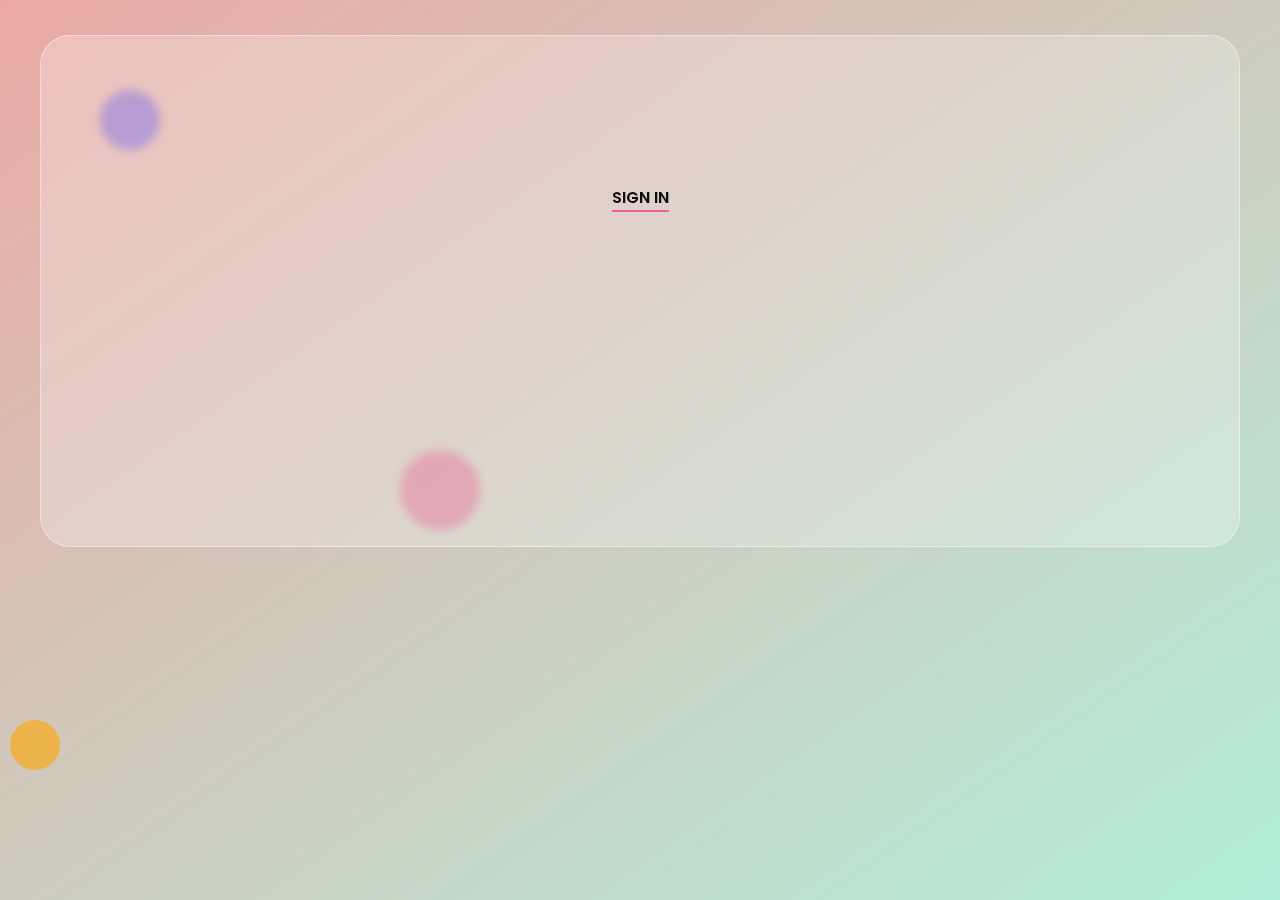
<file: restricted.html>
<!DOCTYPE html>
<html lang="en">
<head>
  <title> Harsimran Singh - Portfolio </title>
  <meta charset="utf-8">
  <meta name="viewport" content="width=device-width, initial-scale=1">
  <link rel="stylesheet" href="css/font-awesome.css">
  <link rel="stylesheet" href="css/style.css">
  <link rel="stylesheet" href="./css/restricted.css">
</head>
<body>

<div class="bg-circles">
  <div class="circle-1"></div>
  <div class="circle-2"></div>
  <div class="circle-3"></div>
  <div class="circle-4"></div>
</div>


<div class="main hidden">

  <section class="home-section align-items-center " id="home">
    <div class="container">      
        <div class="wrapper fadeInDown">
            <div id="formContent">
    
                <h2 class="active"> Sign In </h2>
    
                <form id="login-form">
                    <input type="text" name="username" id="username-field" class="fadeIn second" placeholder="Username">
                    <input type="text" name="password" id="password-field" class="fadeIn third" placeholder="Password">
                    <input type="submit" value="Login" id="login-form-submit" class="fadeIn fourth">
                </form>
    
    
            </div>
        </div>
    </div>
  </section>

</div>


<script src="js/script.js"></script>
<script src="./js/restricted.js"></script>
</body>
</html>
</file>
<file: css/style.css>
/* Fonts */
@import url('https://fonts.googleapis.com/css2?family=Poppins:wght@300;400;500;600;700&display=swap');

/* Variables */

:root{
    --main-color: #e02f6b;
    --blue: #0000ff;
    --blue-dark: #18293c;
    --orange: #ffa500;
    --green-yellow: #cddc39;
    --pink-light: #efa2b4;
    --cyan-light: #aef1ee;
    --white: #ffffff;
    --white-alpha-40: rgba(255, 255, 255, 0.40);
    --white-alpha-25: rgba(255, 255, 255, 0.25);
    --backdrop-filter-blur: blur(5px);
}

/* ------------------
 Global Setting 
 -------------------*/

*{
    box-sizing: border-box;
    padding: 0;
    margin: 0;
    outline: none;
}
::before,
::after{
    box-sizing: border-box;
}
body{
    min-height: 100vh;
    background-image: linear-gradient(to bottom right, var(--pink-light), var(--cyan-light));
    background-attachment: fixed;
    font-size: 16px;
    font-family: 'Poppins', sans-serif; 
    font-weight: 300;
    color: var(--blue-dark);
    line-height: 1.5;
    overflow-x: hidden;
    -webkit-tap-highlight-color: transparent;
    padding: 35px 15px;
}
body.hide-scrolling{
    overflow-y: hidden;
}
body::before{
    content: '';
    position: fixed;
    left: 0;
    top: 0;
    height: 100%;
    width: 100%;
    background-color: var(--green-yellow);
    z-index: -1;
    opacity: 0.12;

}
a{
    text-decoration: none;
}
h1, h2{
    font-weight: 600;
}
h3, h4, h5, h6{
    font-weight: 500;
}
img {
    max-width: 100%;
    vertical-align: middle;
}
ul{
    list-style: none;
}
section{
    background-color: var(--white-alpha-25);
    border: 1px solid var(--white-alpha-40);
    min-height: calc(100vh -70px);
    border-radius: 30px;
    backdrop-filter: var(--backdrop-filter-blur);
    display: none;
}
section.active{
    display: block;
    animation: fadeIn 0.5s ease-in-out forwards;
}
section.fade-out{
    animation: fadeOut 0.5s ease-in-out forwards;
}
.main {
    max-width: 1200px;
    margin: auto;
    transition: all 0.5s ease-in-out;
    position: relative;
}
.main.fade-out{
    opacity: 0;
}
.container{ 
    padding: 0 40px;
    width: 100%;
}
.row{
    display: flex;
    flex-wrap: wrap;
}
.align-items-center{
    align-items: center;
}
.hidden{
    display: none !important;
}
.sec-padding {
    padding: 80px 0;
}
.flex-end{
    justify-content: flex-end;
}
/* Section Title */
.section-title{
    padding: 0 15px;
    width: 100%;
    text-align: center;
    margin-bottom: 40px;
}
.section-title h2{
    font-size: 40px;
    text-transform: capitalize;
}

/* Custom Scrollbar */
::-webkit-scrollbar{
    width: 5px;
}
::-webkit-scrollbar-track{
    background-color: var(--white);
}
::-webkit-scrollbar-thumb{
    background-color: var(--main-color);
}

/* Buttons */
button{
    font-family: inherit;
    user-select: none;
}
.btn{
    line-height: 1.5;
    background-color: var(--white-alpha-25);
    border: 1px solid var(--white-alpha-40);
    padding: 10px 28px;
    display: inline-block;
    border-radius: 30px;
    color: var(--main-color);
    font-weight: 500;
    text-transform: capitalize;
    font-family: inherit;
    font-size: 16px;
    cursor: pointer;
    user-select: none;
    position: relative;
    overflow: hidden;
    vertical-align: middle;
    transition: color 0.3s ease;
}
.btn::before{
    content: '';
    position: absolute;
    left: 0;
    top: 0;
    height: 100%;
    width: 0%;
    background-color: var(--main-color);
    z-index: -1;
    transition: width 0.3s ease;
}
.btn:hover::before{
    width: 100%;
}
.btn:hover{
    color: var(--white)
}

/* Animation Keyframes */
@keyframes fadeOut {
    0%{
        opacity: 0;
    }
    100%{
        opacity: 1;
    }
}
@keyframes fadeOut {
    0%{
        opacity: 1;
    }
    100%{
        opacity: 0;
    }
}
@keyframes zoomInOut {
    0%,100%{
        transform: scale(0.5);
    }
    50%{
        transform: scale(1);
    }
}
@keyframes bounceTop {
    0%,100%{
        transform: translateY(-50px);
    }
    50%{
        transform: translateY(0px);
    }
    
}
@keyframes spin {
    0%{
        transform: rotate(0deg);
    }
    100%{
        transform: rotate(360deg);
    }
}

/* Background Circles */
.bg-circles{
    position: fixed;
    top: 0;
    height: 100%;
    max-width: 1200px;
    width: calc(100% - 30px);
    left: 50%;
    transform: translateX(-50%);
}
.bg-circles div{
    position: absolute;
    border-radius: 50%;
}
.bg-circles .circle-1{
    height: 60px;
    width: 60px;
    background-color: var(--blue);
    left: 5%;
    top: 10%;
    opacity: 0.3;
    animation: zoomInOut 8s linear infinite;
}
.bg-circles .circle-2{
    height: 80px;
    width: 80px;
    background-color: var(--main-color);
    left: 30%;
    top: 50%;
    opacity: 0.4;
    animation: bounceTop 5s ease-in-out infinite;
}
.bg-circles .circle-3{
    height: 120px;
    width: 120px;
    background-color: var(--white);
    top: 40%;
    right: -60%;
    opacity: 0.6;
}
.bg-circles .circle-4{
    height: 50px;
    width: 50px;
    background-color: var(--orange);
    top: 80%;
    left: -30px;
    opacity: 0.6;
}

/* Overlay */
.overlay{
    position: fixed;
    left: 0;
    top: 0;
    height: 100%;
    width: 100%;
    background-color: transparent;
    z-index: 200;
    visibility: hidden;
}
.overlay.active{
    visibility: visible;
}

/* Page Loader */
.page-loader{
    position: fixed;
    left: 0;
    top: 0;
    height: 100%;
    width: 100%;
    z-index: 999;
    background-color: var(--white-alpha-25);
    backdrop-filter: var(--backdrop-filter-blur);
    display: flex;
    align-items: center;
    justify-content: center;
    transition: opacity 0.6s ease;
}
.page-loader.fade-out{
    opacity: 0;
}
.page-loader div{
    border: 2px solid transparent;
    position: absolute;
    border-radius: 50%;
    opacity: 0.6;
    border-top-color: transparent !important;
    border-bottom-color: transparent !important;
    animation: spin 1s linear infinite;
}
.page-loader div:nth-child(1){
    height: 60px;
    width: 60px;
    border-color: var(--main-color);
}
.page-loader div:nth-child(2){
    height: 45px;
    width: 45px;
    border-color: var(--blue);
    animation-duration: 1.2s;
}
.page-loader div:nth-child(3){
    height: 30px;
    width: 30px;
    border-color: var(--orange);
}
/* Header */
.header{
    position: absolute;
    left: 0;
    top: 0;
    width: 100%;
    z-index: 1;
    padding: 20px 0 0;
}
.header.active{
    position: fixed;
    top: 35px;
    padding: 20px 15px;
}
.header.active .container{
    max-width: 1200px;
    margin: auto;
}
.header .nav-toggler{
    width: 50px;
    height: 50px;
    border: none;
    cursor: pointer;
    border-radius: 50%;
    background-color: var(--white-alpha-25);
    border: 1px solid var(--white-alpha-40);
    display: flex;
    align-items: center;
    justify-content: center;
    margin: 0 15px;
    z-index: 1;
    transition: opacity 0.5s ease-in-out;
}
.header .nav-toggler.hide{
    opacity: 0;
    transition: none;
}
.header .nav-toggler span{
    height: 2px;
    width: 24px;
    background-color: var(--main-color);
    position: relative;
    transition: background-color 0.3s ease;
}
.header.active .nav-toggler span{
    background-color: transparent;
}
.header .nav-toggler span::before,
.header .nav-toggler span::after{
    content: '';
    position: absolute;
    top: 0;
    width: 100%;
    height: 100%;
    background-color: var(--main-color);
    transition: all 0.3s ease;
}
.header .nav-toggler span::before{
    left: 0;
    transform: translateY(-8px);
}
.header.active .nav-toggler span::before{
    transform: rotate(45deg);
}
.header .nav-toggler span::after{
    right: 0;
    transform: translateY(8px);
}
.header.active .nav-toggler span::after{
    transform: rotate(-45deg);
}
.header:not(.active) .nav-toggler:hover span::before,
.header:not(.active) .nav-toggler:hover span::after{
    width: 50%;
}
.header .nav{
    position: fixed;
    left: 0;
    top: 0;
    height: 100%;
    width: 100%;
    padding: 35px 15px;
    overflow-y: auto;
    visibility: hidden;
}
.header.active .nav{
    visibility: visible;
}
.header .nav-inner{
    min-height: calc(100vh - 70px);
    max-width: 1200px;
    margin: auto;
    background-color: var(--white-alpha-25);
    border: 1px solid var(--white-alpha-40);
    backdrop-filter: var(--backdrop-filter-blur);
    padding: 50px 0;
    border-radius: 30px;
    display: flex;
    align-items: center;
    justify-content: center;
    opacity: 0;
    transition: all 0.5s ease;
}
.header.active .nav-inner{
    opacity: 1;
}
.header .nav-inner ul li{
    text-align: center;
}
.header .nav-inner ul li a{
    font-size: 40px;
    text-transform: capitalize;
    color: var(--blue-dark);
    display: block;
    font-weight: 500;
    padding: 8px 15px;
    transition: color 0.3s ease;
    position: relative;
}
.header .nav-inner ul li a::before{
    content: '';
    position: absolute;
    right: 0;
    bottom: 0;
    height: 50%;
    width: 0%;
    background-color: var(--white-alpha-25);
    z-index: -1;
    transition: width 0.5s ease;
}
.header .nav-inner ul li a:hover::before{
    width: 100%;
}
.header .nav-inner ul li a:hover{
    color: var(--main-color);
}
/* ----------------
 Home Section
 ----------------- */
.home-section{
    padding: 90px 0;
}
.home-section.active{
    display: flex;
}

.home-text,
.home-img{
    width: 50%;
    padding: 15px;
}

.home-text p{
    font-size: 18px;
}
.home-text h1{
    font-size: 50px;
    text-transform: capitalize;
}
.home-text h2{
    font-size: 20px;
    text-transform: capitalize;
    font-weight: 300;
    margin: 0 0 30px;
}
.home-text btn{
    margin: 0 15px 15px 0;
}

.home-img .img-box{
    max-width: 360px;
    background-color: var(--white-alpha-25);
    border-radius: 50%;
    border: 8px solid var(--white-alpha-25);
    margin: auto;
}
.home-img .img-box img{
    width: 100%;
    border-radius: 50%;
}

/* About Section */
.about-img{
    width: 40%;
    padding: 0 15px;
}
.about-text{
    width: 60%;
    padding: 0 15px;
}
.about-img .img-box {
    background-color: var(--white-alpha-25);
    max-width: 380px;
    border: 1px solid var(--white-alpha-40);
    margin: auto;
    border-radius: 10px;
}
.about-img .img-box img{
    width: 100%;
}
.about-text h3{
    text-transform: capitalize;
    font-size: 20px;
    margin: 20px 0;
}
.about-text .skills{
    display: flex;
    flex-wrap: wrap;
}
.about-text .skill-item{
    background-color: var(--white-alpha-25);
    border: 1px solid var(--white-alpha-40);
    padding: 5px 15px;
    text-transform: capitalize;
    margin: 0 10px 10px 0;
    border-radius: 20px;
}
.about-tabs{
    margin-top: 20px;
}

.about-tabs .tab-item{
    padding: 2px 0;
    background-color: transparent;
    border: none;
    text-transform: capitalize;
    display: inline-block;
    color: var(--blue-dark);
    font-size: 20px;
    cursor: pointer;
    font-weight: 500;
    margin: 0 30px 0 0; 
    position: relative;
    opacity: 0.5;
    transition: all 0.3s ease;
}
.about-tabs .tab-item:last-child{
    margin: 0;
}
.about-tabs .tab-item::before{
    content: '';
    position: absolute;
    left: 0;
    bottom: 0;
    width: 0%;
    height: 1px;
    background-color: var(--blue-dark);
    transition: width 0.3s ease;
}
.about-tabs .tab-item:hover::before{
    width: 100%;
}
.about-tabs .tab-item.active::before{
    width: 100%;
    background-color: var(--main-color);
}
.about-tabs .tab-item.active{
    color: var(--main-color);
    opacity: 1;
    cursor: auto;
}
.about-text .timeline{
    position: relative;
}
.about-text .timeline::before{
    content: '';
    position: absolute;
    height: 100%;
    width: 1px;
    top: 0;
    left: 5px;
    background-color: var(--main-color);
}
.about-text .tab-content{
    padding: 40px 0;
    display: none;
}
.about-text .tab-content.active{
    display: block;
}
.about-text .timeline-item{
    margin-bottom: 30px;
    position: relative;
    padding: 10px 0 0 40px;
}
.about-text .timeline-item::before{
    content: '';
    position: absolute;
    height: 11px;
    width: 11px;
    background-color: var(--main-color);
    left: 0;
    top: 16px;
    border-radius: 50%;
}
.about-text .timeline-item:last-child{
    margin-bottom: 0;
}
.about-text .timeline-item .date{
    display: block;
    color: var(--main-color);
    font-weight: 400;
    margin: 0 0 10px;
}
.about-text .timeline-item h4{
    font-size: 18px;
    text-transform: capitalize;
    margin: 0 0 10px;
}
.about-text .timeline-item h4 span{
    font-weight: 400;
}
.about-text .btn{
    margin: 0 15px 15px 0;
}

/* Portfolio Section  */
.portfolio-section{
    padding-bottom: 50px;
}
.portfolio-item{
    width: calc((100% / 3) - 30px);
    margin: 0 15px 30px;
}
.portfolio-item-thumbnail{
    padding: 10px;
    background-color: var(--white-alpha-25);
    border: 1px solid var(--white-alpha-40);
    border-radius: 10px;
}
.portfolio-item-thumbnail img{
    width: 100%;
    border-radius: 10px;
}       
.portfolio-item h3{
    font-size: 20px;
    text-transform: capitalize;
    margin: 20px 0;
}
.portfolio-item-details{
    display: none;
}

/* Portfolio Popup */
.portfolio-popup{
    position: fixed;
    left: 0;
    top: 0;
    height: 100%;
    width: 100%;
    z-index: 200;
    visibility: hidden;
}
.portfolio-popup.open{
    visibility: visible;
    overflow-y: auto;
}
.pp-inner{
    min-height: 100vh;
    padding: 40px 15px;
    display: flex;
    align-items: center;
    justify-content: center;
}
.pp-content{
    background-color: var(--white-alpha-25);
    padding: 30px;
    border-radius: 30px;
    max-width: 900px;
    width: 100%;
    border: 1px solid var(--white-alpha-40);
    backdrop-filter: var(--backdrop-filter-blur);
    opacity: 0;
    transform: scale(0.9);
}
.portfolio-popup.open .pp-content{
    opacity: 1;
    transform: scale(1);
    transition: all 0.5s ease;
}
.pp-header{
    position: relative;
}
.pp-header .btn{
    height: 40px;
    width: 40px;
    padding: 0;
    display: flex;
    align-items: center;
    justify-content: center;
    position: absolute;
    right: -40px;
    top: -40px;
}
.pp-thumbnail img{
    border-radius: 10px;
}
.pp-header h3{
    font-size: 25px;
    text-transform: capitalize;
    margin: 20px 0 15px;
}
.pp-body .description{
    margin-bottom: 20px;
}
.pp-body .general-info li{
    margin-bottom: 10px;
    font-weight: 500;
    text-transform: capitalize;
}
.pp-body .general-info li span{
    font-weight: 300;
}
.pp-body .general-info li a{
    text-transform: lowercase;
    color: var(--main-color);
}

/* Contact Section */ 
.contact-form,
.contact-info{
    width: 50%;
    padding: 0 15px;
}
.contact-form .input-group{
    width: 100%;
    margin-bottom: 30px;
}
.contact-form .input-control::placeholder{
    color: var(--blue-dark);
    opacity: 0.8;
    font-weight: 300;
}
.contact-form .input-control{
    display: block;
    width: 100%;
    height: 50px;
    border-radius: 25px;
    border: none;
    font-family: inherit;
    font-weight: 400;
    font-size: 16px;
    background-color: var(--white-alpha-25);
    padding: 0 20px;
    color: var(--blue-dark);
    border: 1px solid transparent;
    transition: border-color 0.3s ease ;
}
.contact-form .input-control:focus{
    border-color: var(--white-alpha-40);
}
.contact-form textarea.input-control{
    height: 120px;
    resize: none;
    padding-top: 15px;
}
.contact-info-item{
    margin: 0 0 30px;
    padding: 0 0 0 20px;
}
.contact-info-item h3{
    font-size: 20px;
    text-transform: capitalize;
    margin: 0 0 5px;
}
.contact-info-item .social-links a{
    display: inline-flex;
    align-items: center;
    justify-content: center;
    height: 40px;
    width: 40px;
    background-color: var(--white-alpha-25);
    border: 1px solid var(--white-alpha-40);
    color: var(--main-color);
    border-radius: 50%;
    margin: 6px 4px 0 0;
    transition: all 0.3s ease;
}
.contact-info-item .social-links a:hover{
    color: var(--white);
    background-color: var(--main-color);
}



/* Responsive */
@media(max-width:991px){
    .container{
        padding: 0;
    }
    .home-text,
    .home-img{
        width: 100%;
    }
    .home-text{
        text-align: center;
    }
    .home-img{
        order: -1;
    }
    .home-img .img-box{
        max-width: 300px;
    }
    .home-text .btn{
        margin: 0 7px 15px;
    }
    .portfolio-item{
        width: calc(50% - 30px);
    }
}
@media(max-width:767px){
    .contact-form, 
    .contact-info,
    .about-img,
    .about-text{
        width: 100%;
    }
    .about-text{
        margin-top: 30px;
    }
    .portfolio-item{
        width: calc(100% - 30px);
    } 
    .pp-inner{
        padding: 30px 15px;
    }
    .contact-info{
        order: -1;
        margin-bottom: 15px;
    }
    .contact-info-item{
        padding: 0 ;
    }
}
@media(max-width:575px){
    .section-title h2,
    .header .nav-inner ul li a{
        font-size: 35px;
    }
    .home-text h1{
        font-size: 30px;
    }
    .home-text h2{
        font-size: 18px;
    }
    .pp-header h3{
        font-size: 20px;
    }
}
</file>
<file: css/restricted-area.css>
/* Fonts */
@import url('https://fonts.googleapis.com/css2?family=Poppins:wght@300;400;500;600;700&display=swap');

/* Variables */

:root{
    --main-color: #e02f6b;
    --blue: #0000ff;
    --blue-dark: #18293c;
    --orange: #ffa500;
    --green-yellow: #cddc39;
    --pink-light: #efa2b4;
    --cyan-light: #aef1ee;
    --white: #ffffff;
    --white-alpha-40: rgba(255, 255, 255, 0.40);
    --white-alpha-25: rgba(255, 255, 255, 0.25);
    --backdrop-filter-blur: blur(5px);
}

/* ------------------
 Global Setting 
 -------------------*/

*{
    box-sizing: border-box;
    padding: 0;
    margin: 0;
    outline: none;
}
::before,
::after{
    box-sizing: border-box;
}
body{
    min-height: 100vh;
    background-image: linear-gradient(to bottom right, var(--pink-light), var(--cyan-light));
    background-attachment: fixed;
    font-size: 16px;
    font-family: 'Poppins', sans-serif; 
    font-weight: 300;
    color: var(--blue-dark);
    line-height: 1.5;
    overflow-x: hidden;
    -webkit-tap-highlight-color: transparent;
    padding: 35px 15px;
}
body.hide-scrolling{
    overflow-y: hidden;
}
body::before{
    content: '';
    position: fixed;
    left: 0;
    top: 0;
    height: 100%;
    width: 100%;
    background-color: var(--green-yellow);
    z-index: -1;
    opacity: 0.12;

}
a{
    text-decoration: none;
}
h1, h2{
    font-weight: 600;
}
h3, h4, h5, h6{
    font-weight: 500;
}
img {
    max-width: 100%;
    vertical-align: middle;
}
ul{
    list-style: none;
}
section{
    background-color: var(--white-alpha-25);
    border: 1px solid var(--white-alpha-40);
    min-height: calc(100vh -70px);
    border-radius: 30px;
    backdrop-filter: var(--backdrop-filter-blur);
    display: none;
}
section.active{
    display: block;
    animation: fadeIn 0.5s ease-in-out forwards;
}
section.fade-out{
    animation: fadeOut 0.5s ease-in-out forwards;
}
.main {
    max-width: 1200px;
    margin: auto;
    transition: all 0.5s ease-in-out;
    position: relative;
}
.main.fade-out{
    opacity: 0;
}
.container{ 
    padding: 0 40px;
    width: 100%;
}
.row{
    display: flex;
    flex-wrap: wrap;
}
.align-items-center{
    align-items: center;
}
.hidden{
    display: none !important;
}
.sec-padding {
    padding: 80px 0;
}
.flex-end{
    justify-content: flex-end;
}
/* Section Title */
.section-title{
    padding: 0 15px;
    width: 100%;
    text-align: center;
    margin-bottom: 40px;
}
.section-title h2{
    font-size: 40px;
    text-transform: capitalize;
}

/* Custom Scrollbar */
::-webkit-scrollbar{
    width: 5px;
}
::-webkit-scrollbar-track{
    background-color: var(--white);
}
::-webkit-scrollbar-thumb{
    background-color: var(--main-color);
}

/* Buttons */
button{
    font-family: inherit;
    user-select: none;
}
.btn{
    line-height: 1.5;
    background-color: var(--white-alpha-25);
    border: 1px solid var(--white-alpha-40);
    padding: 10px 28px;
    display: inline-block;
    border-radius: 30px;
    color: var(--main-color);
    font-weight: 500;
    text-transform: capitalize;
    font-family: inherit;
    font-size: 16px;
    cursor: pointer;
    user-select: none;
    position: relative;
    overflow: hidden;
    margin-left: 9px;
    vertical-align: middle;
    transition: color 0.3s ease;
}
.btn::before{
    content: '';
    position: absolute;
    left: 0;
    top: 0;
    height: 100%;
    width: 0%;
    background-color: var(--main-color);
    z-index: -1;
    transition: width 0.3s ease;
}
.btn:hover::before{
    width: 100%;
}
.btn:hover{
    color: var(--white)
}

/* Animation Keyframes */
@keyframes fadeOut {
    0%{
        opacity: 0;
    }
    100%{
        opacity: 1;
    }
}
@keyframes fadeOut {
    0%{
        opacity: 1;
    }
    100%{
        opacity: 0;
    }
}
@keyframes zoomInOut {
    0%,100%{
        transform: scale(0.5);
    }
    50%{
        transform: scale(1);
    }
}
@keyframes bounceTop {
    0%,100%{
        transform: translateY(-50px);
    }
    50%{
        transform: translateY(0px);
    }
    
}
@keyframes spin {
    0%{
        transform: rotate(0deg);
    }
    100%{
        transform: rotate(360deg);
    }
}

/* Background Circles */
.bg-circles{
    position: fixed;
    top: 0;
    height: 100%;
    max-width: 1200px;
    width: calc(100% - 30px);
    left: 50%;
    transform: translateX(-50%);
}
.bg-circles div{
    position: absolute;
    border-radius: 50%;
}
.bg-circles .circle-1{
    height: 60px;
    width: 60px;
    background-color: var(--blue);
    left: 5%;
    top: 10%;
    opacity: 0.3;
    animation: zoomInOut 8s linear infinite;
}
.bg-circles .circle-2{
    height: 80px;
    width: 80px;
    background-color: var(--main-color);
    left: 30%;
    top: 50%;
    opacity: 0.4;
    animation: bounceTop 5s ease-in-out infinite;
}
.bg-circles .circle-3{
    height: 120px;
    width: 120px;
    background-color: var(--white);
    top: 40%;
    right: -60%;
    opacity: 0.6;
}
.bg-circles .circle-4{
    height: 50px;
    width: 50px;
    background-color: var(--orange);
    top: 80%;
    left: -30px;
    opacity: 0.6;
}

/* Overlay */
.overlay{
    position: fixed;
    left: 0;
    top: 0;
    height: 100%;
    width: 100%;
    background-color: transparent;
    z-index: 200;
    visibility: hidden;
}
.overlay.active{
    visibility: visible;
}

/* Page Loader */
.page-loader{
    position: fixed;
    left: 0;
    top: 0;
    height: 100%;
    width: 100%;
    z-index: 999;
    background-color: var(--white-alpha-25);
    backdrop-filter: var(--backdrop-filter-blur);
    display: flex;
    align-items: center;
    justify-content: center;
    transition: opacity 0.6s ease;
}
.page-loader.fade-out{
    opacity: 0;
}
.page-loader div{
    border: 2px solid transparent;
    position: absolute;
    border-radius: 50%;
    opacity: 0.6;
    border-top-color: transparent !important;
    border-bottom-color: transparent !important;
    animation: spin 1s linear infinite;
}
.page-loader div:nth-child(1){
    height: 60px;
    width: 60px;
    border-color: var(--main-color);
}
.page-loader div:nth-child(2){
    height: 45px;
    width: 45px;
    border-color: var(--blue);
    animation-duration: 1.2s;
}
.page-loader div:nth-child(3){
    height: 30px;
    width: 30px;
    border-color: var(--orange);
}

/* ----------------
 Home Section
 ----------------- */
.home-section{
    padding: 120px 0;
}

.home-text,
.home-img{
    width: 50%;
    padding: 15px;
}

.home-text p{
    font-size: 18px;
}
.home-text h1{
    font-size: 50px;
    text-transform: capitalize;
}
.home-text h2{
    font-size: 20px;
    text-transform: capitalize;
    font-weight: 300;
    margin: 0 0 30px;
}
.home-text btn{
    margin: 0 15px 15px 0;
}

.home-img .img-box{
    max-width: 360px;
    background-color: var(--white-alpha-25);
    border-radius: 50%;
    border: 8px solid var(--white-alpha-25);
    margin: auto;
}
.home-img .img-box img{
    width: 100%;
    border-radius: 50%;
}





/* Responsive */
@media(max-width:991px){
    .container{
        padding: 0;
    }
    .home-text,
    .home-img{
        width: 100%;
    }
    .home-text{
        text-align: center;
    }
    .home-img{
        order: -1;
    }
    .home-img .img-box{
        max-width: 300px;
    }
    .home-text .btn{
        margin: 0 7px 15px;
    }
    .portfolio-item{
        width: calc(50% - 30px);
    }
}
@media(max-width:767px){
    .contact-form, 
    .contact-info,
    .about-img,
    .about-text{
        width: 100%;
    }
    .about-text{
        margin-top: 30px;
    }
    .portfolio-item{
        width: calc(100% - 30px);
    } 
    .pp-inner{
        padding: 30px 15px;
    }
    .contact-info{
        order: -1;
        margin-bottom: 15px;
    }
    .contact-info-item{
        padding: 0 ;
    }
}
@media(max-width:575px){
    .section-title h2,
    .header .nav-inner ul li a{
        font-size: 35px;
    }
    .home-text h1{
        font-size: 30px;
    }
    .home-text h2{
        font-size: 18px;
    }
    .pp-header h3{
        font-size: 20px;
    }
}
</file>
<file: css/restricted.css>
@import url('https://fonts.googleapis.com/css?family=Poppins');

/* BASIC */



body {
  font-family: "Poppins", sans-serif;
  height: 100vh;
}

a {
  color: #E1AAB6;
  display:inline-block;
  text-decoration: none;
  font-weight: 400;
}

h2 {
  text-align: center;
  font-size: 16px;
  font-weight: 600;
  text-transform: uppercase;
  display:inline-block;
  margin: 40px 8px 10px 8px; 
  color: #cccccc;
}



/* STRUCTURE */

.wrapper {
  display: flex;
  align-items: center;
  flex-direction: column; 
  justify-content: center;
  width: 100%;
  min-height: 100%;
  padding: 20px;
}

#formContent {
  -webkit-border-radius: 10px 10px 10px 10px;
  border-radius: 10px 10px 10px 10px;
  
  padding: 30px;
  width: 90%;
  max-width: 450px;
  position: relative;
  padding: 0px;
 
  text-align: center;
}

#formFooter {
  background-color: #f6f6f6;
  border-top: 1px solid #dce8f1;
  padding: 25px;
  text-align: center;
  -webkit-border-radius: 0 0 10px 10px;
  border-radius: 0 0 10px 10px;
}



/* TABS */

h2.inactive {
  color: #cccccc;
}

h2.active {
  color: #0d0d0d;
  border-bottom: 2px solid #E86390;
}



/* FORM TYPOGRAPHY*/

input[type=button], input[type=submit], input[type=reset]  {
  background-color: #E1AAB6;
  border: none;
  color: white;
  padding: 15px 80px;
  text-align: center;
  text-decoration: none;
  display: inline-block;
  text-transform: uppercase;
  font-size: 13px;
  -webkit-box-shadow: 0 10px 30px 0 rgb(229, 208, 213);
  box-shadow: 0 10px 30px 0 rgb(229, 208, 213);
  -webkit-border-radius: 5px 5px 5px 5px;
  border-radius: 5px 5px 5px 5px;
  margin: 5px 20px 40px 20px;
  -webkit-transition: all 0.3s ease-in-out;
  -moz-transition: all 0.3s ease-in-out;
  -ms-transition: all 0.3s ease-in-out;
  -o-transition: all 0.3s ease-in-out;
  transition: all 0.3s ease-in-out;
}

input[type=button]:hover, input[type=submit]:hover, input[type=reset]:hover  {
  background-color: #E86390;
}

input[type=button]:active, input[type=submit]:active, input[type=reset]:active  {
  -moz-transform: scale(0.95);
  -webkit-transform: scale(0.95);
  -o-transform: scale(0.95);
  -ms-transform: scale(0.95);
  transform: scale(0.95);
}

input[type=text] {
  background-color: #f6f6f6;
  border: none;
  color: #0d0d0d;
  padding: 15px 32px;
  text-align: center;
  text-decoration: none;
  display: inline-block;
  font-size: 16px;
  margin: 5px;
  width: 85%;
  border: 2px solid #f6f6f6;
  -webkit-transition: all 0.5s ease-in-out;
  -moz-transition: all 0.5s ease-in-out;
  -ms-transition: all 0.5s ease-in-out;
  -o-transition: all 0.5s ease-in-out;
  transition: all 0.5s ease-in-out;
  -webkit-border-radius: 5px 5px 5px 5px;
  border-radius: 5px 5px 5px 5px;
}

input[type=text]:focus {
  background-color: #fff;
  border-bottom: 2px solid #E86390;
}

input[type=text]:placeholder {
  color: #cccccc;
}



/* ANIMATIONS */

/* Simple CSS3 Fade-in-down Animation */
.fadeInDown {
  -webkit-animation-name: fadeInDown;
  animation-name: fadeInDown;
  -webkit-animation-duration: 1s;
  animation-duration: 1s;
  -webkit-animation-fill-mode: both;
  animation-fill-mode: both;
}

@-webkit-keyframes fadeInDown {
  0% {
    opacity: 0;
    -webkit-transform: translate3d(0, -100%, 0);
    transform: translate3d(0, -100%, 0);
  }
  100% {
    opacity: 1;
    -webkit-transform: none;
    transform: none;
  }
}

@keyframes fadeInDown {
  0% {
    opacity: 0;
    -webkit-transform: translate3d(0, -100%, 0);
    transform: translate3d(0, -100%, 0);
  }
  100% {
    opacity: 1;
    -webkit-transform: none;
    transform: none;
  }
}

/* Simple CSS3 Fade-in Animation */
@-webkit-keyframes fadeIn { from { opacity:0; } to { opacity:1; } }
@-moz-keyframes fadeIn { from { opacity:0; } to { opacity:1; } }
@keyframes fadeIn { from { opacity:0; } to { opacity:1; } }

.fadeIn {
  opacity:0;
  -webkit-animation:fadeIn ease-in 1;
  -moz-animation:fadeIn ease-in 1;
  animation:fadeIn ease-in 1;

  -webkit-animation-fill-mode:forwards;
  -moz-animation-fill-mode:forwards;
  animation-fill-mode:forwards;

  -webkit-animation-duration:1s;
  -moz-animation-duration:1s;
  animation-duration:1s;
}

.fadeIn.first {
  -webkit-animation-delay: 0.4s;
  -moz-animation-delay: 0.4s;
  animation-delay: 0.4s;
}

.fadeIn.second {
  -webkit-animation-delay: 0.6s;
  -moz-animation-delay: 0.6s;
  animation-delay: 0.6s;
}

.fadeIn.third {
  -webkit-animation-delay: 0.8s;
  -moz-animation-delay: 0.8s;
  animation-delay: 0.8s;
}

.fadeIn.fourth {
  -webkit-animation-delay: 1s;
  -moz-animation-delay: 1s;
  animation-delay: 1s;
}

/* Simple CSS3 Fade-in Animation */
.underlineHover:after {
  display: block;
  left: 0;
  bottom: -10px;
  width: 0;
  height: 2px;
  background-color: #E86390;
  content: "";
  transition: width 0.2s;
}

.underlineHover:hover {
  color: #0d0d0d;
}

.underlineHover:hover:after{
  width: 100%;
}



/* OTHERS */

*:focus {
    outline: none;
} 

#icon {
  width:60%;
}

* {
  box-sizing: border-box;
}
</file>
